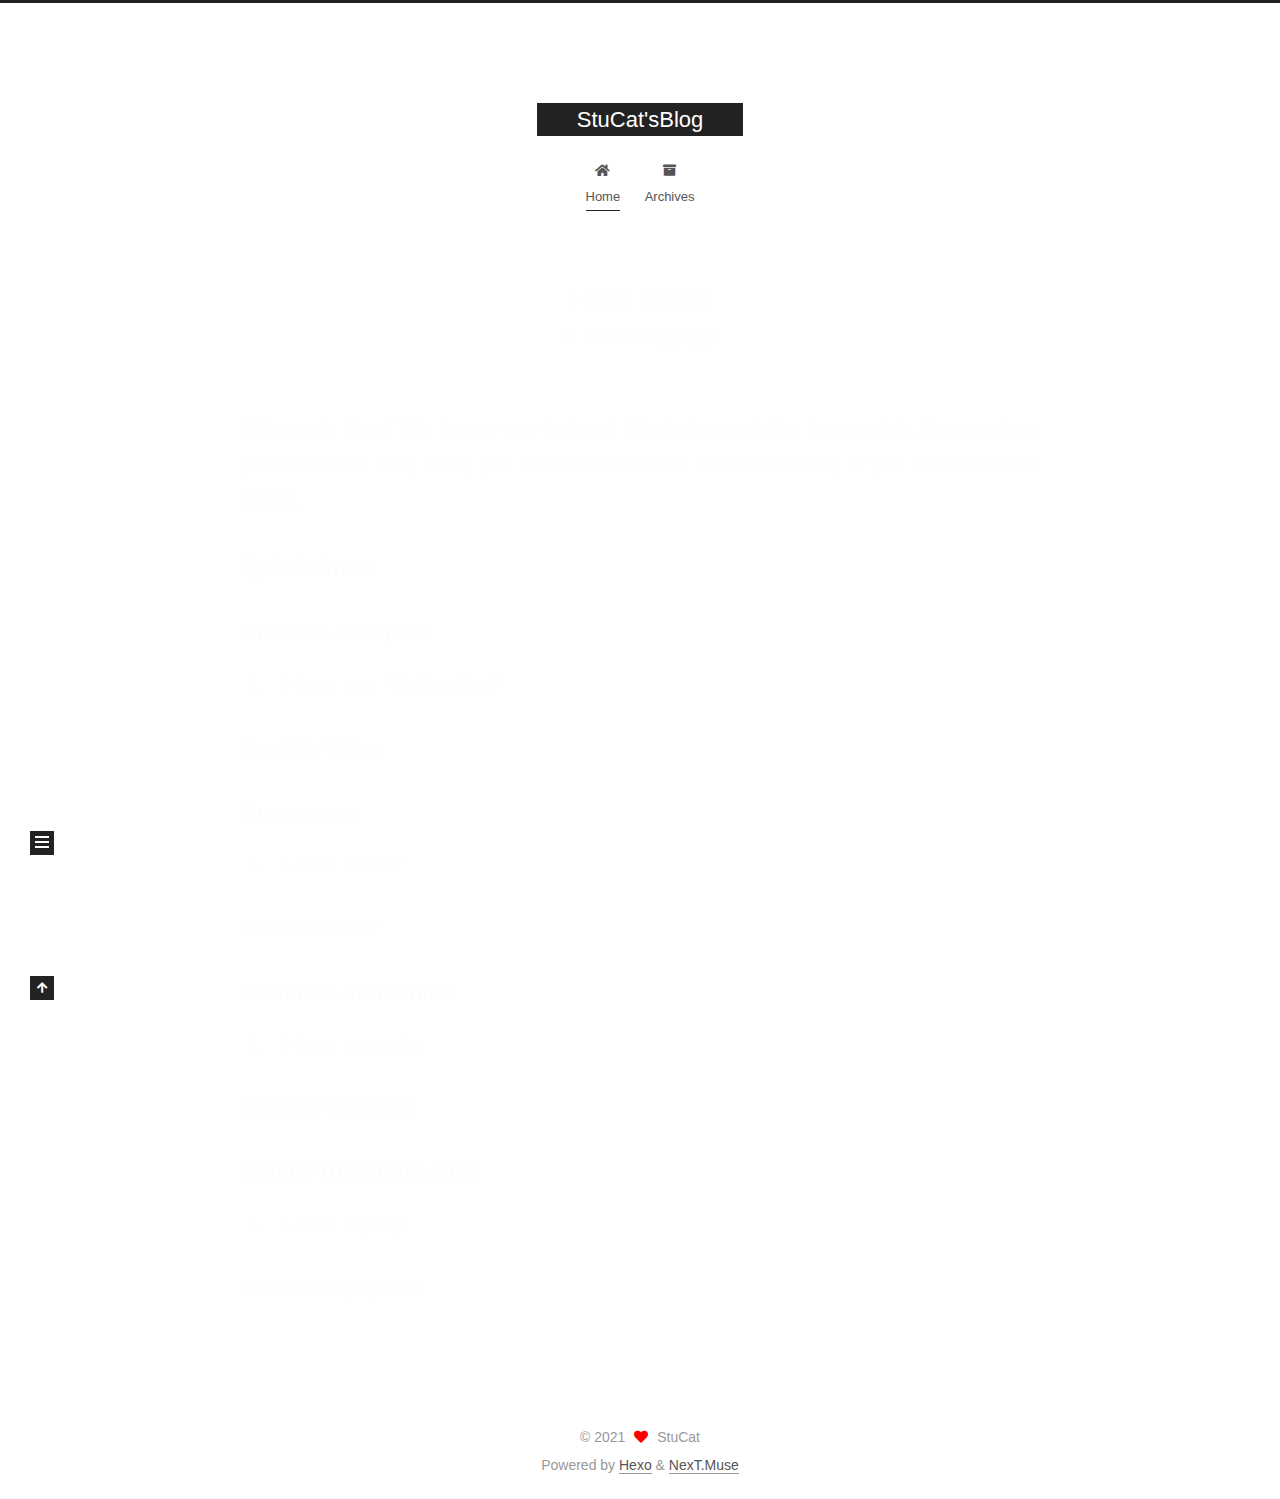
<file: index.html>
<!DOCTYPE html>
<html lang="en">
<head>
  <meta charset="UTF-8">
<meta name="viewport" content="width=device-width, initial-scale=1, maximum-scale=2">
<meta name="theme-color" content="#222">
<meta name="generator" content="Hexo 5.4.0">
  <link rel="apple-touch-icon" sizes="180x180" href="/images/apple-touch-icon-next.png">
  <link rel="icon" type="image/png" sizes="32x32" href="/images/favicon-32x32-next.png">
  <link rel="icon" type="image/png" sizes="16x16" href="/images/favicon-16x16-next.png">
  <link rel="mask-icon" href="/images/logo.svg" color="#222">

<link rel="stylesheet" href="/css/main.css">


<link rel="stylesheet" href="/lib/font-awesome/css/all.min.css">

<script id="hexo-configurations">
    var NexT = window.NexT || {};
    var CONFIG = {"hostname":"example.com","root":"/","scheme":"Muse","version":"7.8.0","exturl":false,"sidebar":{"position":"left","display":"post","padding":18,"offset":12,"onmobile":false},"copycode":{"enable":false,"show_result":false,"style":null},"back2top":{"enable":true,"sidebar":false,"scrollpercent":false},"bookmark":{"enable":false,"color":"#222","save":"auto"},"fancybox":false,"mediumzoom":false,"lazyload":false,"pangu":false,"comments":{"style":"tabs","active":null,"storage":true,"lazyload":false,"nav":null},"algolia":{"hits":{"per_page":10},"labels":{"input_placeholder":"Search for Posts","hits_empty":"We didn't find any results for the search: ${query}","hits_stats":"${hits} results found in ${time} ms"}},"localsearch":{"enable":false,"trigger":"auto","top_n_per_article":1,"unescape":false,"preload":false},"motion":{"enable":true,"async":false,"transition":{"post_block":"fadeIn","post_header":"slideDownIn","post_body":"slideDownIn","coll_header":"slideLeftIn","sidebar":"slideUpIn"}}};
  </script>

  <meta property="og:type" content="website">
<meta property="og:title" content="StuCat&#39;sBlog">
<meta property="og:url" content="http://example.com/index.html">
<meta property="og:site_name" content="StuCat&#39;sBlog">
<meta property="og:locale" content="en_US">
<meta property="article:author" content="StuCat">
<meta name="twitter:card" content="summary">

<link rel="canonical" href="http://example.com/">


<script id="page-configurations">
  // https://hexo.io/docs/variables.html
  CONFIG.page = {
    sidebar: "",
    isHome : true,
    isPost : false,
    lang   : 'en'
  };
</script>

  <title>StuCat'sBlog</title>
  






  <noscript>
  <style>
  .use-motion .brand,
  .use-motion .menu-item,
  .sidebar-inner,
  .use-motion .post-block,
  .use-motion .pagination,
  .use-motion .comments,
  .use-motion .post-header,
  .use-motion .post-body,
  .use-motion .collection-header { opacity: initial; }

  .use-motion .site-title,
  .use-motion .site-subtitle {
    opacity: initial;
    top: initial;
  }

  .use-motion .logo-line-before i { left: initial; }
  .use-motion .logo-line-after i { right: initial; }
  </style>
</noscript>

</head>

<body itemscope itemtype="http://schema.org/WebPage">
  <div class="container use-motion">
    <div class="headband"></div>

    <header class="header" itemscope itemtype="http://schema.org/WPHeader">
      <div class="header-inner"><div class="site-brand-container">
  <div class="site-nav-toggle">
    <div class="toggle" aria-label="Toggle navigation bar">
      <span class="toggle-line toggle-line-first"></span>
      <span class="toggle-line toggle-line-middle"></span>
      <span class="toggle-line toggle-line-last"></span>
    </div>
  </div>

  <div class="site-meta">

    <a href="/" class="brand" rel="start">
      <span class="logo-line-before"><i></i></span>
      <h1 class="site-title">StuCat'sBlog</h1>
      <span class="logo-line-after"><i></i></span>
    </a>
  </div>

  <div class="site-nav-right">
    <div class="toggle popup-trigger">
    </div>
  </div>
</div>




<nav class="site-nav">
  <ul id="menu" class="main-menu menu">
        <li class="menu-item menu-item-home">

    <a href="/" rel="section"><i class="fa fa-home fa-fw"></i>Home</a>

  </li>
        <li class="menu-item menu-item-archives">

    <a href="/archives/" rel="section"><i class="fa fa-archive fa-fw"></i>Archives</a>

  </li>
  </ul>
</nav>




</div>
    </header>

    
  <div class="back-to-top">
    <i class="fa fa-arrow-up"></i>
    <span>0%</span>
  </div>


    <main class="main">
      <div class="main-inner">
        <div class="content-wrap">
          

          <div class="content index posts-expand">
            
      
  
  
  <article itemscope itemtype="http://schema.org/Article" class="post-block" lang="en">
    <link itemprop="mainEntityOfPage" href="http://example.com/2021/04/21/hello-world/">

    <span hidden itemprop="author" itemscope itemtype="http://schema.org/Person">
      <meta itemprop="image" content="/images/avatar.gif">
      <meta itemprop="name" content="StuCat">
      <meta itemprop="description" content="">
    </span>

    <span hidden itemprop="publisher" itemscope itemtype="http://schema.org/Organization">
      <meta itemprop="name" content="StuCat'sBlog">
    </span>
      <header class="post-header">
        <h2 class="post-title" itemprop="name headline">
          
            <a href="/2021/04/21/hello-world/" class="post-title-link" itemprop="url">Hello World</a>
        </h2>

        <div class="post-meta">
            <span class="post-meta-item">
              <span class="post-meta-item-icon">
                <i class="far fa-calendar"></i>
              </span>
              <span class="post-meta-item-text">Posted on</span>

              <time title="Created: 2021-04-21 18:17:31" itemprop="dateCreated datePublished" datetime="2021-04-21T18:17:31+08:00">2021-04-21</time>
            </span>

          

        </div>
      </header>

    
    
    
    <div class="post-body" itemprop="articleBody">

      
          <p>Welcome to <a target="_blank" rel="noopener" href="https://hexo.io/">Hexo</a>! This is your very first post. Check <a target="_blank" rel="noopener" href="https://hexo.io/docs/">documentation</a> for more info. If you get any problems when using Hexo, you can find the answer in <a target="_blank" rel="noopener" href="https://hexo.io/docs/troubleshooting.html">troubleshooting</a> or you can ask me on <a target="_blank" rel="noopener" href="https://github.com/hexojs/hexo/issues">GitHub</a>.</p>
<h2 id="Quick-Start"><a href="#Quick-Start" class="headerlink" title="Quick Start"></a>Quick Start</h2><h3 id="Create-a-new-post"><a href="#Create-a-new-post" class="headerlink" title="Create a new post"></a>Create a new post</h3><figure class="highlight bash"><table><tr><td class="gutter"><pre><span class="line">1</span><br></pre></td><td class="code"><pre><span class="line">$ hexo new <span class="string">&quot;My New Post&quot;</span></span><br></pre></td></tr></table></figure>

<p>More info: <a target="_blank" rel="noopener" href="https://hexo.io/docs/writing.html">Writing</a></p>
<h3 id="Run-server"><a href="#Run-server" class="headerlink" title="Run server"></a>Run server</h3><figure class="highlight bash"><table><tr><td class="gutter"><pre><span class="line">1</span><br></pre></td><td class="code"><pre><span class="line">$ hexo server</span><br></pre></td></tr></table></figure>

<p>More info: <a target="_blank" rel="noopener" href="https://hexo.io/docs/server.html">Server</a></p>
<h3 id="Generate-static-files"><a href="#Generate-static-files" class="headerlink" title="Generate static files"></a>Generate static files</h3><figure class="highlight bash"><table><tr><td class="gutter"><pre><span class="line">1</span><br></pre></td><td class="code"><pre><span class="line">$ hexo generate</span><br></pre></td></tr></table></figure>

<p>More info: <a target="_blank" rel="noopener" href="https://hexo.io/docs/generating.html">Generating</a></p>
<h3 id="Deploy-to-remote-sites"><a href="#Deploy-to-remote-sites" class="headerlink" title="Deploy to remote sites"></a>Deploy to remote sites</h3><figure class="highlight bash"><table><tr><td class="gutter"><pre><span class="line">1</span><br></pre></td><td class="code"><pre><span class="line">$ hexo deploy</span><br></pre></td></tr></table></figure>

<p>More info: <a target="_blank" rel="noopener" href="https://hexo.io/docs/one-command-deployment.html">Deployment</a></p>

      
    </div>

    
    
    
      <footer class="post-footer">
        <div class="post-eof"></div>
      </footer>
  </article>
  
  
  


  



          </div>
          

<script>
  window.addEventListener('tabs:register', () => {
    let { activeClass } = CONFIG.comments;
    if (CONFIG.comments.storage) {
      activeClass = localStorage.getItem('comments_active') || activeClass;
    }
    if (activeClass) {
      let activeTab = document.querySelector(`a[href="#comment-${activeClass}"]`);
      if (activeTab) {
        activeTab.click();
      }
    }
  });
  if (CONFIG.comments.storage) {
    window.addEventListener('tabs:click', event => {
      if (!event.target.matches('.tabs-comment .tab-content .tab-pane')) return;
      let commentClass = event.target.classList[1];
      localStorage.setItem('comments_active', commentClass);
    });
  }
</script>

        </div>
          
  
  <div class="toggle sidebar-toggle">
    <span class="toggle-line toggle-line-first"></span>
    <span class="toggle-line toggle-line-middle"></span>
    <span class="toggle-line toggle-line-last"></span>
  </div>

  <aside class="sidebar">
    <div class="sidebar-inner">

      <ul class="sidebar-nav motion-element">
        <li class="sidebar-nav-toc">
          Table of Contents
        </li>
        <li class="sidebar-nav-overview">
          Overview
        </li>
      </ul>

      <!--noindex-->
      <div class="post-toc-wrap sidebar-panel">
      </div>
      <!--/noindex-->

      <div class="site-overview-wrap sidebar-panel">
        <div class="site-author motion-element" itemprop="author" itemscope itemtype="http://schema.org/Person">
  <p class="site-author-name" itemprop="name">StuCat</p>
  <div class="site-description" itemprop="description"></div>
</div>
<div class="site-state-wrap motion-element">
  <nav class="site-state">
      <div class="site-state-item site-state-posts">
          <a href="/archives/">
        
          <span class="site-state-item-count">1</span>
          <span class="site-state-item-name">posts</span>
        </a>
      </div>
  </nav>
</div>



      </div>

    </div>
  </aside>
  <div id="sidebar-dimmer"></div>


      </div>
    </main>

    <footer class="footer">
      <div class="footer-inner">
        

        

<div class="copyright">
  
  &copy; 
  <span itemprop="copyrightYear">2021</span>
  <span class="with-love">
    <i class="fa fa-heart"></i>
  </span>
  <span class="author" itemprop="copyrightHolder">StuCat</span>
</div>
  <div class="powered-by">Powered by <a href="https://hexo.io/" class="theme-link" rel="noopener" target="_blank">Hexo</a> & <a href="https://muse.theme-next.org/" class="theme-link" rel="noopener" target="_blank">NexT.Muse</a>
  </div>

        








      </div>
    </footer>
  </div>

  
  <script src="/lib/anime.min.js"></script>
  <script src="/lib/velocity/velocity.min.js"></script>
  <script src="/lib/velocity/velocity.ui.min.js"></script>

<script src="/js/utils.js"></script>

<script src="/js/motion.js"></script>


<script src="/js/schemes/muse.js"></script>


<script src="/js/next-boot.js"></script>




  















  

  

</body>
</html>
</file>
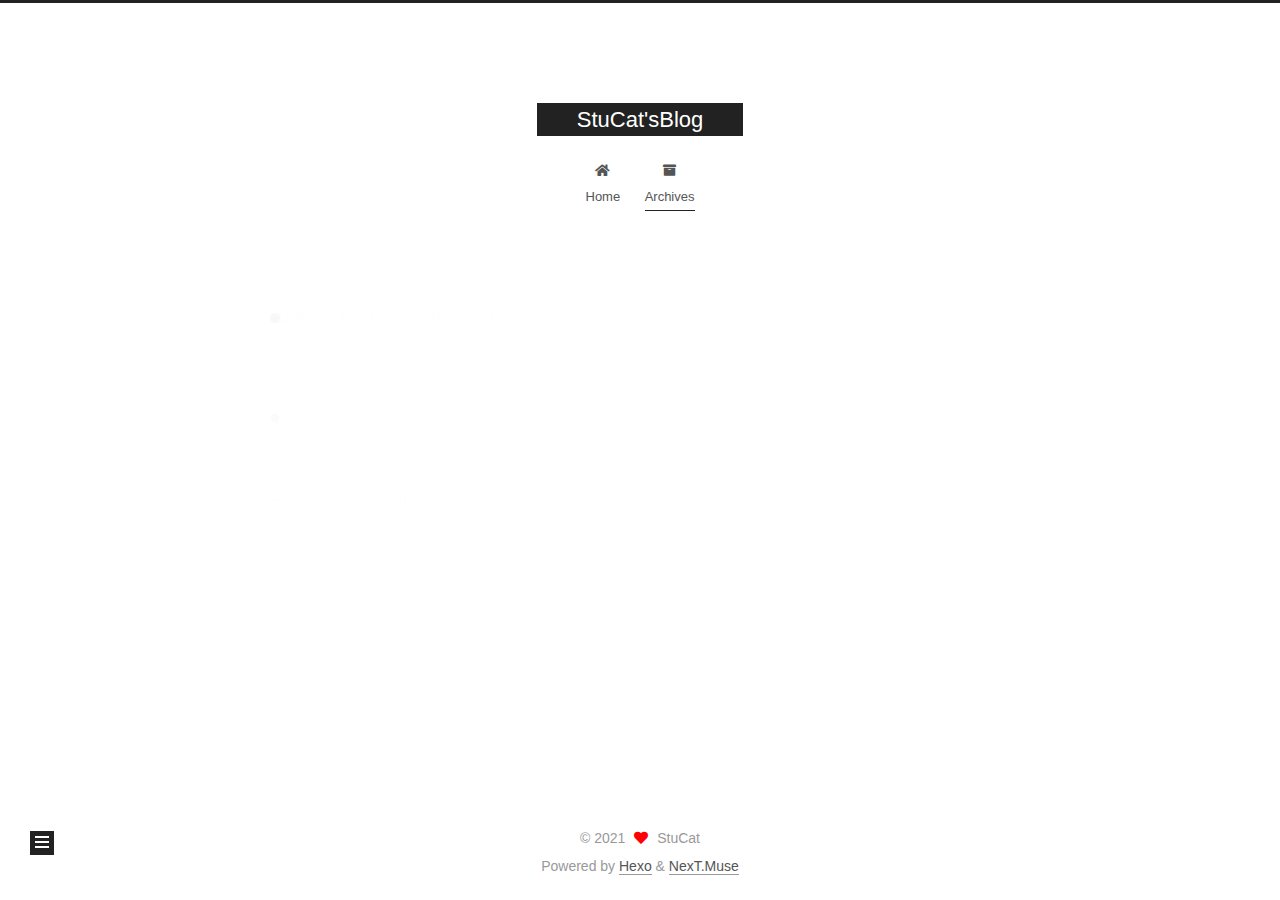
<file: archives/index.html>
<!DOCTYPE html>
<html lang="en">
<head>
  <meta charset="UTF-8">
<meta name="viewport" content="width=device-width, initial-scale=1, maximum-scale=2">
<meta name="theme-color" content="#222">
<meta name="generator" content="Hexo 5.4.0">
  <link rel="apple-touch-icon" sizes="180x180" href="/images/apple-touch-icon-next.png">
  <link rel="icon" type="image/png" sizes="32x32" href="/images/favicon-32x32-next.png">
  <link rel="icon" type="image/png" sizes="16x16" href="/images/favicon-16x16-next.png">
  <link rel="mask-icon" href="/images/logo.svg" color="#222">

<link rel="stylesheet" href="/css/main.css">


<link rel="stylesheet" href="/lib/font-awesome/css/all.min.css">

<script id="hexo-configurations">
    var NexT = window.NexT || {};
    var CONFIG = {"hostname":"example.com","root":"/","scheme":"Muse","version":"7.8.0","exturl":false,"sidebar":{"position":"left","display":"post","padding":18,"offset":12,"onmobile":false},"copycode":{"enable":false,"show_result":false,"style":null},"back2top":{"enable":true,"sidebar":false,"scrollpercent":false},"bookmark":{"enable":false,"color":"#222","save":"auto"},"fancybox":false,"mediumzoom":false,"lazyload":false,"pangu":false,"comments":{"style":"tabs","active":null,"storage":true,"lazyload":false,"nav":null},"algolia":{"hits":{"per_page":10},"labels":{"input_placeholder":"Search for Posts","hits_empty":"We didn't find any results for the search: ${query}","hits_stats":"${hits} results found in ${time} ms"}},"localsearch":{"enable":false,"trigger":"auto","top_n_per_article":1,"unescape":false,"preload":false},"motion":{"enable":true,"async":false,"transition":{"post_block":"fadeIn","post_header":"slideDownIn","post_body":"slideDownIn","coll_header":"slideLeftIn","sidebar":"slideUpIn"}}};
  </script>

  <meta property="og:type" content="website">
<meta property="og:title" content="StuCat&#39;sBlog">
<meta property="og:url" content="http://example.com/archives/index.html">
<meta property="og:site_name" content="StuCat&#39;sBlog">
<meta property="og:locale" content="en_US">
<meta property="article:author" content="StuCat">
<meta name="twitter:card" content="summary">

<link rel="canonical" href="http://example.com/archives/">


<script id="page-configurations">
  // https://hexo.io/docs/variables.html
  CONFIG.page = {
    sidebar: "",
    isHome : false,
    isPost : false,
    lang   : 'en'
  };
</script>

  <title>Archive | StuCat'sBlog</title>
  






  <noscript>
  <style>
  .use-motion .brand,
  .use-motion .menu-item,
  .sidebar-inner,
  .use-motion .post-block,
  .use-motion .pagination,
  .use-motion .comments,
  .use-motion .post-header,
  .use-motion .post-body,
  .use-motion .collection-header { opacity: initial; }

  .use-motion .site-title,
  .use-motion .site-subtitle {
    opacity: initial;
    top: initial;
  }

  .use-motion .logo-line-before i { left: initial; }
  .use-motion .logo-line-after i { right: initial; }
  </style>
</noscript>

</head>

<body itemscope itemtype="http://schema.org/WebPage">
  <div class="container use-motion">
    <div class="headband"></div>

    <header class="header" itemscope itemtype="http://schema.org/WPHeader">
      <div class="header-inner"><div class="site-brand-container">
  <div class="site-nav-toggle">
    <div class="toggle" aria-label="Toggle navigation bar">
      <span class="toggle-line toggle-line-first"></span>
      <span class="toggle-line toggle-line-middle"></span>
      <span class="toggle-line toggle-line-last"></span>
    </div>
  </div>

  <div class="site-meta">

    <a href="/" class="brand" rel="start">
      <span class="logo-line-before"><i></i></span>
      <h1 class="site-title">StuCat'sBlog</h1>
      <span class="logo-line-after"><i></i></span>
    </a>
  </div>

  <div class="site-nav-right">
    <div class="toggle popup-trigger">
    </div>
  </div>
</div>




<nav class="site-nav">
  <ul id="menu" class="main-menu menu">
        <li class="menu-item menu-item-home">

    <a href="/" rel="section"><i class="fa fa-home fa-fw"></i>Home</a>

  </li>
        <li class="menu-item menu-item-archives">

    <a href="/archives/" rel="section"><i class="fa fa-archive fa-fw"></i>Archives</a>

  </li>
  </ul>
</nav>




</div>
    </header>

    
  <div class="back-to-top">
    <i class="fa fa-arrow-up"></i>
    <span>0%</span>
  </div>


    <main class="main">
      <div class="main-inner">
        <div class="content-wrap">
          

          <div class="content archive">
            

  
  
  
  <div class="post-block">
    <div class="posts-collapse">
      <div class="collection-title">
        <span class="collection-header">Um..! 1 post. Keep on posting.</span>
      </div>

      
    <div class="collection-year">
      <span class="collection-header">2021</span>
    </div>

  <article itemscope itemtype="http://schema.org/Article">
    <header class="post-header">

      <div class="post-meta">
        <time itemprop="dateCreated"
              datetime="2021-04-21T18:17:31+08:00"
              content="2021-04-21">
          04-21
        </time>
      </div>

      <div class="post-title">
          <a class="post-title-link" href="/2021/04/21/hello-world/" itemprop="url">
            <span itemprop="name">Hello World</span>
          </a>
      </div>

    </header>
  </article>


    </div>
  </div>
  
  
  

  



          </div>
          

<script>
  window.addEventListener('tabs:register', () => {
    let { activeClass } = CONFIG.comments;
    if (CONFIG.comments.storage) {
      activeClass = localStorage.getItem('comments_active') || activeClass;
    }
    if (activeClass) {
      let activeTab = document.querySelector(`a[href="#comment-${activeClass}"]`);
      if (activeTab) {
        activeTab.click();
      }
    }
  });
  if (CONFIG.comments.storage) {
    window.addEventListener('tabs:click', event => {
      if (!event.target.matches('.tabs-comment .tab-content .tab-pane')) return;
      let commentClass = event.target.classList[1];
      localStorage.setItem('comments_active', commentClass);
    });
  }
</script>

        </div>
          
  
  <div class="toggle sidebar-toggle">
    <span class="toggle-line toggle-line-first"></span>
    <span class="toggle-line toggle-line-middle"></span>
    <span class="toggle-line toggle-line-last"></span>
  </div>

  <aside class="sidebar">
    <div class="sidebar-inner">

      <ul class="sidebar-nav motion-element">
        <li class="sidebar-nav-toc">
          Table of Contents
        </li>
        <li class="sidebar-nav-overview">
          Overview
        </li>
      </ul>

      <!--noindex-->
      <div class="post-toc-wrap sidebar-panel">
      </div>
      <!--/noindex-->

      <div class="site-overview-wrap sidebar-panel">
        <div class="site-author motion-element" itemprop="author" itemscope itemtype="http://schema.org/Person">
  <p class="site-author-name" itemprop="name">StuCat</p>
  <div class="site-description" itemprop="description"></div>
</div>
<div class="site-state-wrap motion-element">
  <nav class="site-state">
      <div class="site-state-item site-state-posts">
          <a href="/archives/">
        
          <span class="site-state-item-count">1</span>
          <span class="site-state-item-name">posts</span>
        </a>
      </div>
  </nav>
</div>



      </div>

    </div>
  </aside>
  <div id="sidebar-dimmer"></div>


      </div>
    </main>

    <footer class="footer">
      <div class="footer-inner">
        

        

<div class="copyright">
  
  &copy; 
  <span itemprop="copyrightYear">2021</span>
  <span class="with-love">
    <i class="fa fa-heart"></i>
  </span>
  <span class="author" itemprop="copyrightHolder">StuCat</span>
</div>
  <div class="powered-by">Powered by <a href="https://hexo.io/" class="theme-link" rel="noopener" target="_blank">Hexo</a> & <a href="https://muse.theme-next.org/" class="theme-link" rel="noopener" target="_blank">NexT.Muse</a>
  </div>

        








      </div>
    </footer>
  </div>

  
  <script src="/lib/anime.min.js"></script>
  <script src="/lib/velocity/velocity.min.js"></script>
  <script src="/lib/velocity/velocity.ui.min.js"></script>

<script src="/js/utils.js"></script>

<script src="/js/motion.js"></script>


<script src="/js/schemes/muse.js"></script>


<script src="/js/next-boot.js"></script>




  















  

  

</body>
</html>
</file>
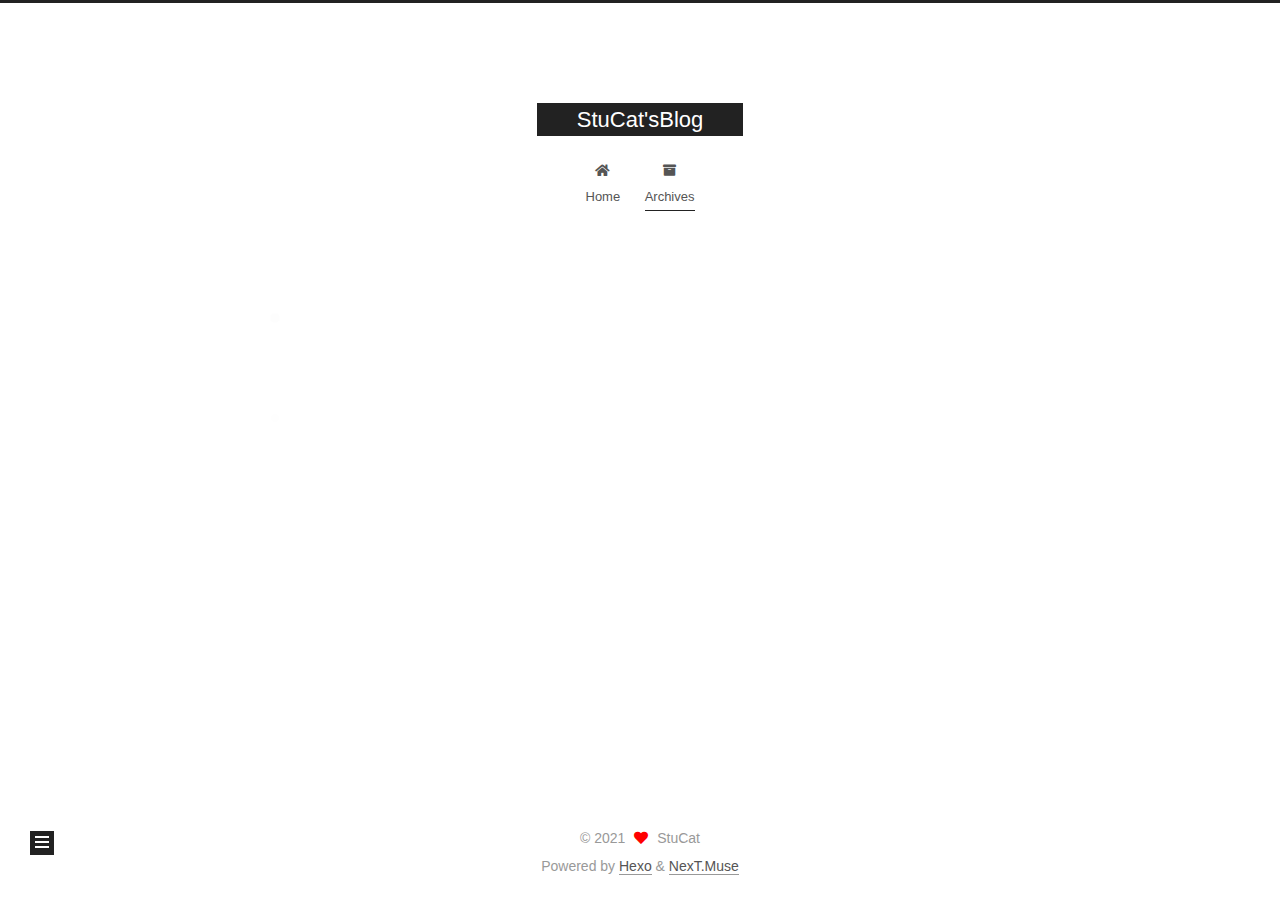
<file: archives/2021/index.html>
<!DOCTYPE html>
<html lang="en">
<head>
  <meta charset="UTF-8">
<meta name="viewport" content="width=device-width, initial-scale=1, maximum-scale=2">
<meta name="theme-color" content="#222">
<meta name="generator" content="Hexo 5.4.0">
  <link rel="apple-touch-icon" sizes="180x180" href="/images/apple-touch-icon-next.png">
  <link rel="icon" type="image/png" sizes="32x32" href="/images/favicon-32x32-next.png">
  <link rel="icon" type="image/png" sizes="16x16" href="/images/favicon-16x16-next.png">
  <link rel="mask-icon" href="/images/logo.svg" color="#222">

<link rel="stylesheet" href="/css/main.css">


<link rel="stylesheet" href="/lib/font-awesome/css/all.min.css">

<script id="hexo-configurations">
    var NexT = window.NexT || {};
    var CONFIG = {"hostname":"example.com","root":"/","scheme":"Muse","version":"7.8.0","exturl":false,"sidebar":{"position":"left","display":"post","padding":18,"offset":12,"onmobile":false},"copycode":{"enable":false,"show_result":false,"style":null},"back2top":{"enable":true,"sidebar":false,"scrollpercent":false},"bookmark":{"enable":false,"color":"#222","save":"auto"},"fancybox":false,"mediumzoom":false,"lazyload":false,"pangu":false,"comments":{"style":"tabs","active":null,"storage":true,"lazyload":false,"nav":null},"algolia":{"hits":{"per_page":10},"labels":{"input_placeholder":"Search for Posts","hits_empty":"We didn't find any results for the search: ${query}","hits_stats":"${hits} results found in ${time} ms"}},"localsearch":{"enable":false,"trigger":"auto","top_n_per_article":1,"unescape":false,"preload":false},"motion":{"enable":true,"async":false,"transition":{"post_block":"fadeIn","post_header":"slideDownIn","post_body":"slideDownIn","coll_header":"slideLeftIn","sidebar":"slideUpIn"}}};
  </script>

  <meta property="og:type" content="website">
<meta property="og:title" content="StuCat&#39;sBlog">
<meta property="og:url" content="http://example.com/archives/2021/index.html">
<meta property="og:site_name" content="StuCat&#39;sBlog">
<meta property="og:locale" content="en_US">
<meta property="article:author" content="StuCat">
<meta name="twitter:card" content="summary">

<link rel="canonical" href="http://example.com/archives/2021/">


<script id="page-configurations">
  // https://hexo.io/docs/variables.html
  CONFIG.page = {
    sidebar: "",
    isHome : false,
    isPost : false,
    lang   : 'en'
  };
</script>

  <title>Archive | StuCat'sBlog</title>
  






  <noscript>
  <style>
  .use-motion .brand,
  .use-motion .menu-item,
  .sidebar-inner,
  .use-motion .post-block,
  .use-motion .pagination,
  .use-motion .comments,
  .use-motion .post-header,
  .use-motion .post-body,
  .use-motion .collection-header { opacity: initial; }

  .use-motion .site-title,
  .use-motion .site-subtitle {
    opacity: initial;
    top: initial;
  }

  .use-motion .logo-line-before i { left: initial; }
  .use-motion .logo-line-after i { right: initial; }
  </style>
</noscript>

</head>

<body itemscope itemtype="http://schema.org/WebPage">
  <div class="container use-motion">
    <div class="headband"></div>

    <header class="header" itemscope itemtype="http://schema.org/WPHeader">
      <div class="header-inner"><div class="site-brand-container">
  <div class="site-nav-toggle">
    <div class="toggle" aria-label="Toggle navigation bar">
      <span class="toggle-line toggle-line-first"></span>
      <span class="toggle-line toggle-line-middle"></span>
      <span class="toggle-line toggle-line-last"></span>
    </div>
  </div>

  <div class="site-meta">

    <a href="/" class="brand" rel="start">
      <span class="logo-line-before"><i></i></span>
      <h1 class="site-title">StuCat'sBlog</h1>
      <span class="logo-line-after"><i></i></span>
    </a>
  </div>

  <div class="site-nav-right">
    <div class="toggle popup-trigger">
    </div>
  </div>
</div>




<nav class="site-nav">
  <ul id="menu" class="main-menu menu">
        <li class="menu-item menu-item-home">

    <a href="/" rel="section"><i class="fa fa-home fa-fw"></i>Home</a>

  </li>
        <li class="menu-item menu-item-archives">

    <a href="/archives/" rel="section"><i class="fa fa-archive fa-fw"></i>Archives</a>

  </li>
  </ul>
</nav>




</div>
    </header>

    
  <div class="back-to-top">
    <i class="fa fa-arrow-up"></i>
    <span>0%</span>
  </div>


    <main class="main">
      <div class="main-inner">
        <div class="content-wrap">
          

          <div class="content archive">
            

  
  
  
  <div class="post-block">
    <div class="posts-collapse">
      <div class="collection-title">
        <span class="collection-header">Um..! 1 post. Keep on posting.</span>
      </div>

      
    <div class="collection-year">
      <span class="collection-header">2021</span>
    </div>

  <article itemscope itemtype="http://schema.org/Article">
    <header class="post-header">

      <div class="post-meta">
        <time itemprop="dateCreated"
              datetime="2021-04-21T18:17:31+08:00"
              content="2021-04-21">
          04-21
        </time>
      </div>

      <div class="post-title">
          <a class="post-title-link" href="/2021/04/21/hello-world/" itemprop="url">
            <span itemprop="name">Hello World</span>
          </a>
      </div>

    </header>
  </article>


    </div>
  </div>
  
  
  

  



          </div>
          

<script>
  window.addEventListener('tabs:register', () => {
    let { activeClass } = CONFIG.comments;
    if (CONFIG.comments.storage) {
      activeClass = localStorage.getItem('comments_active') || activeClass;
    }
    if (activeClass) {
      let activeTab = document.querySelector(`a[href="#comment-${activeClass}"]`);
      if (activeTab) {
        activeTab.click();
      }
    }
  });
  if (CONFIG.comments.storage) {
    window.addEventListener('tabs:click', event => {
      if (!event.target.matches('.tabs-comment .tab-content .tab-pane')) return;
      let commentClass = event.target.classList[1];
      localStorage.setItem('comments_active', commentClass);
    });
  }
</script>

        </div>
          
  
  <div class="toggle sidebar-toggle">
    <span class="toggle-line toggle-line-first"></span>
    <span class="toggle-line toggle-line-middle"></span>
    <span class="toggle-line toggle-line-last"></span>
  </div>

  <aside class="sidebar">
    <div class="sidebar-inner">

      <ul class="sidebar-nav motion-element">
        <li class="sidebar-nav-toc">
          Table of Contents
        </li>
        <li class="sidebar-nav-overview">
          Overview
        </li>
      </ul>

      <!--noindex-->
      <div class="post-toc-wrap sidebar-panel">
      </div>
      <!--/noindex-->

      <div class="site-overview-wrap sidebar-panel">
        <div class="site-author motion-element" itemprop="author" itemscope itemtype="http://schema.org/Person">
  <p class="site-author-name" itemprop="name">StuCat</p>
  <div class="site-description" itemprop="description"></div>
</div>
<div class="site-state-wrap motion-element">
  <nav class="site-state">
      <div class="site-state-item site-state-posts">
          <a href="/archives/">
        
          <span class="site-state-item-count">1</span>
          <span class="site-state-item-name">posts</span>
        </a>
      </div>
  </nav>
</div>



      </div>

    </div>
  </aside>
  <div id="sidebar-dimmer"></div>


      </div>
    </main>

    <footer class="footer">
      <div class="footer-inner">
        

        

<div class="copyright">
  
  &copy; 
  <span itemprop="copyrightYear">2021</span>
  <span class="with-love">
    <i class="fa fa-heart"></i>
  </span>
  <span class="author" itemprop="copyrightHolder">StuCat</span>
</div>
  <div class="powered-by">Powered by <a href="https://hexo.io/" class="theme-link" rel="noopener" target="_blank">Hexo</a> & <a href="https://muse.theme-next.org/" class="theme-link" rel="noopener" target="_blank">NexT.Muse</a>
  </div>

        








      </div>
    </footer>
  </div>

  
  <script src="/lib/anime.min.js"></script>
  <script src="/lib/velocity/velocity.min.js"></script>
  <script src="/lib/velocity/velocity.ui.min.js"></script>

<script src="/js/utils.js"></script>

<script src="/js/motion.js"></script>


<script src="/js/schemes/muse.js"></script>


<script src="/js/next-boot.js"></script>




  















  

  

</body>
</html>
</file>
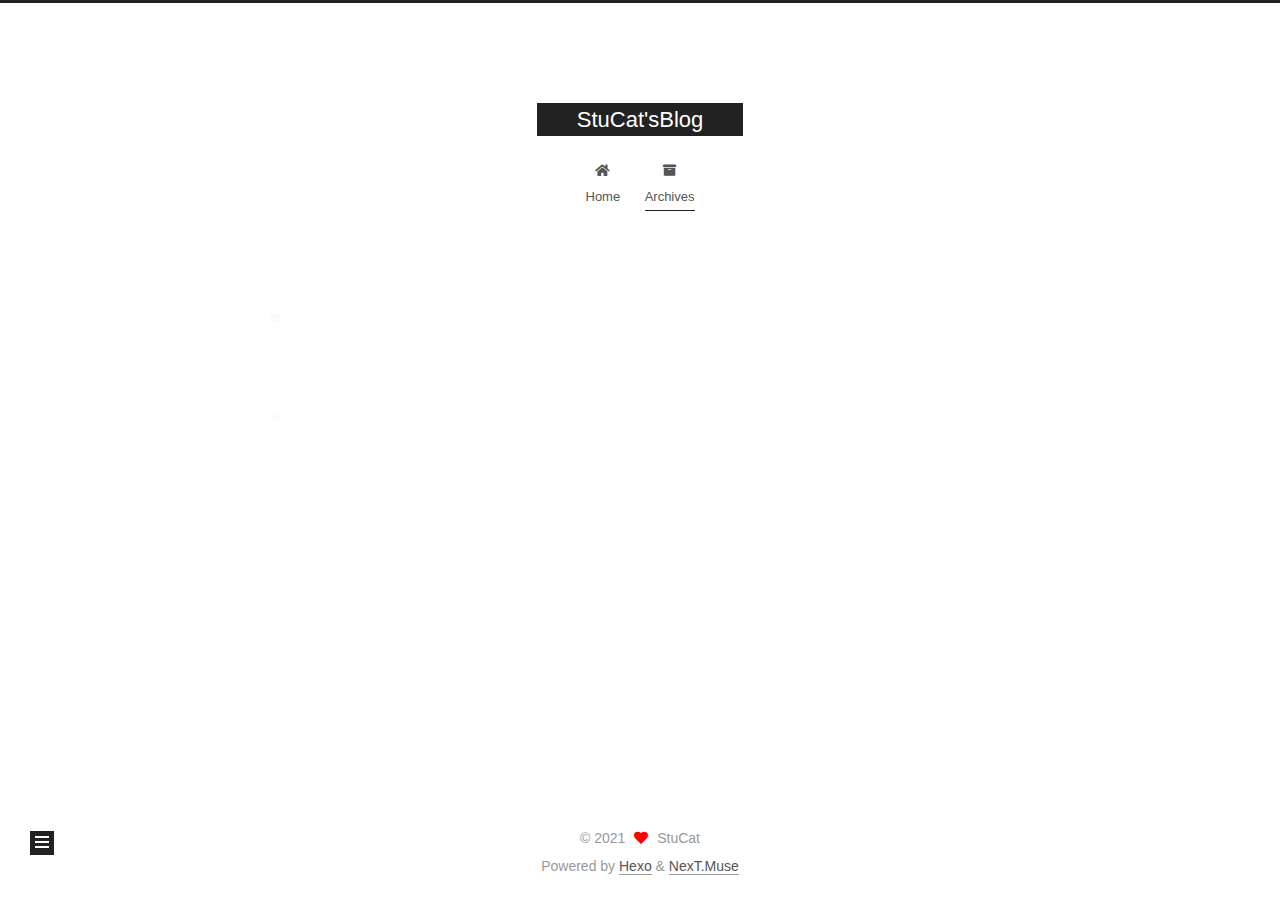
<file: archives/2021/04/index.html>
<!DOCTYPE html>
<html lang="en">
<head>
  <meta charset="UTF-8">
<meta name="viewport" content="width=device-width, initial-scale=1, maximum-scale=2">
<meta name="theme-color" content="#222">
<meta name="generator" content="Hexo 5.4.0">
  <link rel="apple-touch-icon" sizes="180x180" href="/images/apple-touch-icon-next.png">
  <link rel="icon" type="image/png" sizes="32x32" href="/images/favicon-32x32-next.png">
  <link rel="icon" type="image/png" sizes="16x16" href="/images/favicon-16x16-next.png">
  <link rel="mask-icon" href="/images/logo.svg" color="#222">

<link rel="stylesheet" href="/css/main.css">


<link rel="stylesheet" href="/lib/font-awesome/css/all.min.css">

<script id="hexo-configurations">
    var NexT = window.NexT || {};
    var CONFIG = {"hostname":"example.com","root":"/","scheme":"Muse","version":"7.8.0","exturl":false,"sidebar":{"position":"left","display":"post","padding":18,"offset":12,"onmobile":false},"copycode":{"enable":false,"show_result":false,"style":null},"back2top":{"enable":true,"sidebar":false,"scrollpercent":false},"bookmark":{"enable":false,"color":"#222","save":"auto"},"fancybox":false,"mediumzoom":false,"lazyload":false,"pangu":false,"comments":{"style":"tabs","active":null,"storage":true,"lazyload":false,"nav":null},"algolia":{"hits":{"per_page":10},"labels":{"input_placeholder":"Search for Posts","hits_empty":"We didn't find any results for the search: ${query}","hits_stats":"${hits} results found in ${time} ms"}},"localsearch":{"enable":false,"trigger":"auto","top_n_per_article":1,"unescape":false,"preload":false},"motion":{"enable":true,"async":false,"transition":{"post_block":"fadeIn","post_header":"slideDownIn","post_body":"slideDownIn","coll_header":"slideLeftIn","sidebar":"slideUpIn"}}};
  </script>

  <meta property="og:type" content="website">
<meta property="og:title" content="StuCat&#39;sBlog">
<meta property="og:url" content="http://example.com/archives/2021/04/index.html">
<meta property="og:site_name" content="StuCat&#39;sBlog">
<meta property="og:locale" content="en_US">
<meta property="article:author" content="StuCat">
<meta name="twitter:card" content="summary">

<link rel="canonical" href="http://example.com/archives/2021/04/">


<script id="page-configurations">
  // https://hexo.io/docs/variables.html
  CONFIG.page = {
    sidebar: "",
    isHome : false,
    isPost : false,
    lang   : 'en'
  };
</script>

  <title>Archive | StuCat'sBlog</title>
  






  <noscript>
  <style>
  .use-motion .brand,
  .use-motion .menu-item,
  .sidebar-inner,
  .use-motion .post-block,
  .use-motion .pagination,
  .use-motion .comments,
  .use-motion .post-header,
  .use-motion .post-body,
  .use-motion .collection-header { opacity: initial; }

  .use-motion .site-title,
  .use-motion .site-subtitle {
    opacity: initial;
    top: initial;
  }

  .use-motion .logo-line-before i { left: initial; }
  .use-motion .logo-line-after i { right: initial; }
  </style>
</noscript>

</head>

<body itemscope itemtype="http://schema.org/WebPage">
  <div class="container use-motion">
    <div class="headband"></div>

    <header class="header" itemscope itemtype="http://schema.org/WPHeader">
      <div class="header-inner"><div class="site-brand-container">
  <div class="site-nav-toggle">
    <div class="toggle" aria-label="Toggle navigation bar">
      <span class="toggle-line toggle-line-first"></span>
      <span class="toggle-line toggle-line-middle"></span>
      <span class="toggle-line toggle-line-last"></span>
    </div>
  </div>

  <div class="site-meta">

    <a href="/" class="brand" rel="start">
      <span class="logo-line-before"><i></i></span>
      <h1 class="site-title">StuCat'sBlog</h1>
      <span class="logo-line-after"><i></i></span>
    </a>
  </div>

  <div class="site-nav-right">
    <div class="toggle popup-trigger">
    </div>
  </div>
</div>




<nav class="site-nav">
  <ul id="menu" class="main-menu menu">
        <li class="menu-item menu-item-home">

    <a href="/" rel="section"><i class="fa fa-home fa-fw"></i>Home</a>

  </li>
        <li class="menu-item menu-item-archives">

    <a href="/archives/" rel="section"><i class="fa fa-archive fa-fw"></i>Archives</a>

  </li>
  </ul>
</nav>




</div>
    </header>

    
  <div class="back-to-top">
    <i class="fa fa-arrow-up"></i>
    <span>0%</span>
  </div>


    <main class="main">
      <div class="main-inner">
        <div class="content-wrap">
          

          <div class="content archive">
            

  
  
  
  <div class="post-block">
    <div class="posts-collapse">
      <div class="collection-title">
        <span class="collection-header">Um..! 1 post. Keep on posting.</span>
      </div>

      
    <div class="collection-year">
      <span class="collection-header">2021</span>
    </div>

  <article itemscope itemtype="http://schema.org/Article">
    <header class="post-header">

      <div class="post-meta">
        <time itemprop="dateCreated"
              datetime="2021-04-21T18:17:31+08:00"
              content="2021-04-21">
          04-21
        </time>
      </div>

      <div class="post-title">
          <a class="post-title-link" href="/2021/04/21/hello-world/" itemprop="url">
            <span itemprop="name">Hello World</span>
          </a>
      </div>

    </header>
  </article>


    </div>
  </div>
  
  
  

  



          </div>
          

<script>
  window.addEventListener('tabs:register', () => {
    let { activeClass } = CONFIG.comments;
    if (CONFIG.comments.storage) {
      activeClass = localStorage.getItem('comments_active') || activeClass;
    }
    if (activeClass) {
      let activeTab = document.querySelector(`a[href="#comment-${activeClass}"]`);
      if (activeTab) {
        activeTab.click();
      }
    }
  });
  if (CONFIG.comments.storage) {
    window.addEventListener('tabs:click', event => {
      if (!event.target.matches('.tabs-comment .tab-content .tab-pane')) return;
      let commentClass = event.target.classList[1];
      localStorage.setItem('comments_active', commentClass);
    });
  }
</script>

        </div>
          
  
  <div class="toggle sidebar-toggle">
    <span class="toggle-line toggle-line-first"></span>
    <span class="toggle-line toggle-line-middle"></span>
    <span class="toggle-line toggle-line-last"></span>
  </div>

  <aside class="sidebar">
    <div class="sidebar-inner">

      <ul class="sidebar-nav motion-element">
        <li class="sidebar-nav-toc">
          Table of Contents
        </li>
        <li class="sidebar-nav-overview">
          Overview
        </li>
      </ul>

      <!--noindex-->
      <div class="post-toc-wrap sidebar-panel">
      </div>
      <!--/noindex-->

      <div class="site-overview-wrap sidebar-panel">
        <div class="site-author motion-element" itemprop="author" itemscope itemtype="http://schema.org/Person">
  <p class="site-author-name" itemprop="name">StuCat</p>
  <div class="site-description" itemprop="description"></div>
</div>
<div class="site-state-wrap motion-element">
  <nav class="site-state">
      <div class="site-state-item site-state-posts">
          <a href="/archives/">
        
          <span class="site-state-item-count">1</span>
          <span class="site-state-item-name">posts</span>
        </a>
      </div>
  </nav>
</div>



      </div>

    </div>
  </aside>
  <div id="sidebar-dimmer"></div>


      </div>
    </main>

    <footer class="footer">
      <div class="footer-inner">
        

        

<div class="copyright">
  
  &copy; 
  <span itemprop="copyrightYear">2021</span>
  <span class="with-love">
    <i class="fa fa-heart"></i>
  </span>
  <span class="author" itemprop="copyrightHolder">StuCat</span>
</div>
  <div class="powered-by">Powered by <a href="https://hexo.io/" class="theme-link" rel="noopener" target="_blank">Hexo</a> & <a href="https://muse.theme-next.org/" class="theme-link" rel="noopener" target="_blank">NexT.Muse</a>
  </div>

        








      </div>
    </footer>
  </div>

  
  <script src="/lib/anime.min.js"></script>
  <script src="/lib/velocity/velocity.min.js"></script>
  <script src="/lib/velocity/velocity.ui.min.js"></script>

<script src="/js/utils.js"></script>

<script src="/js/motion.js"></script>


<script src="/js/schemes/muse.js"></script>


<script src="/js/next-boot.js"></script>




  















  

  

</body>
</html>
</file>
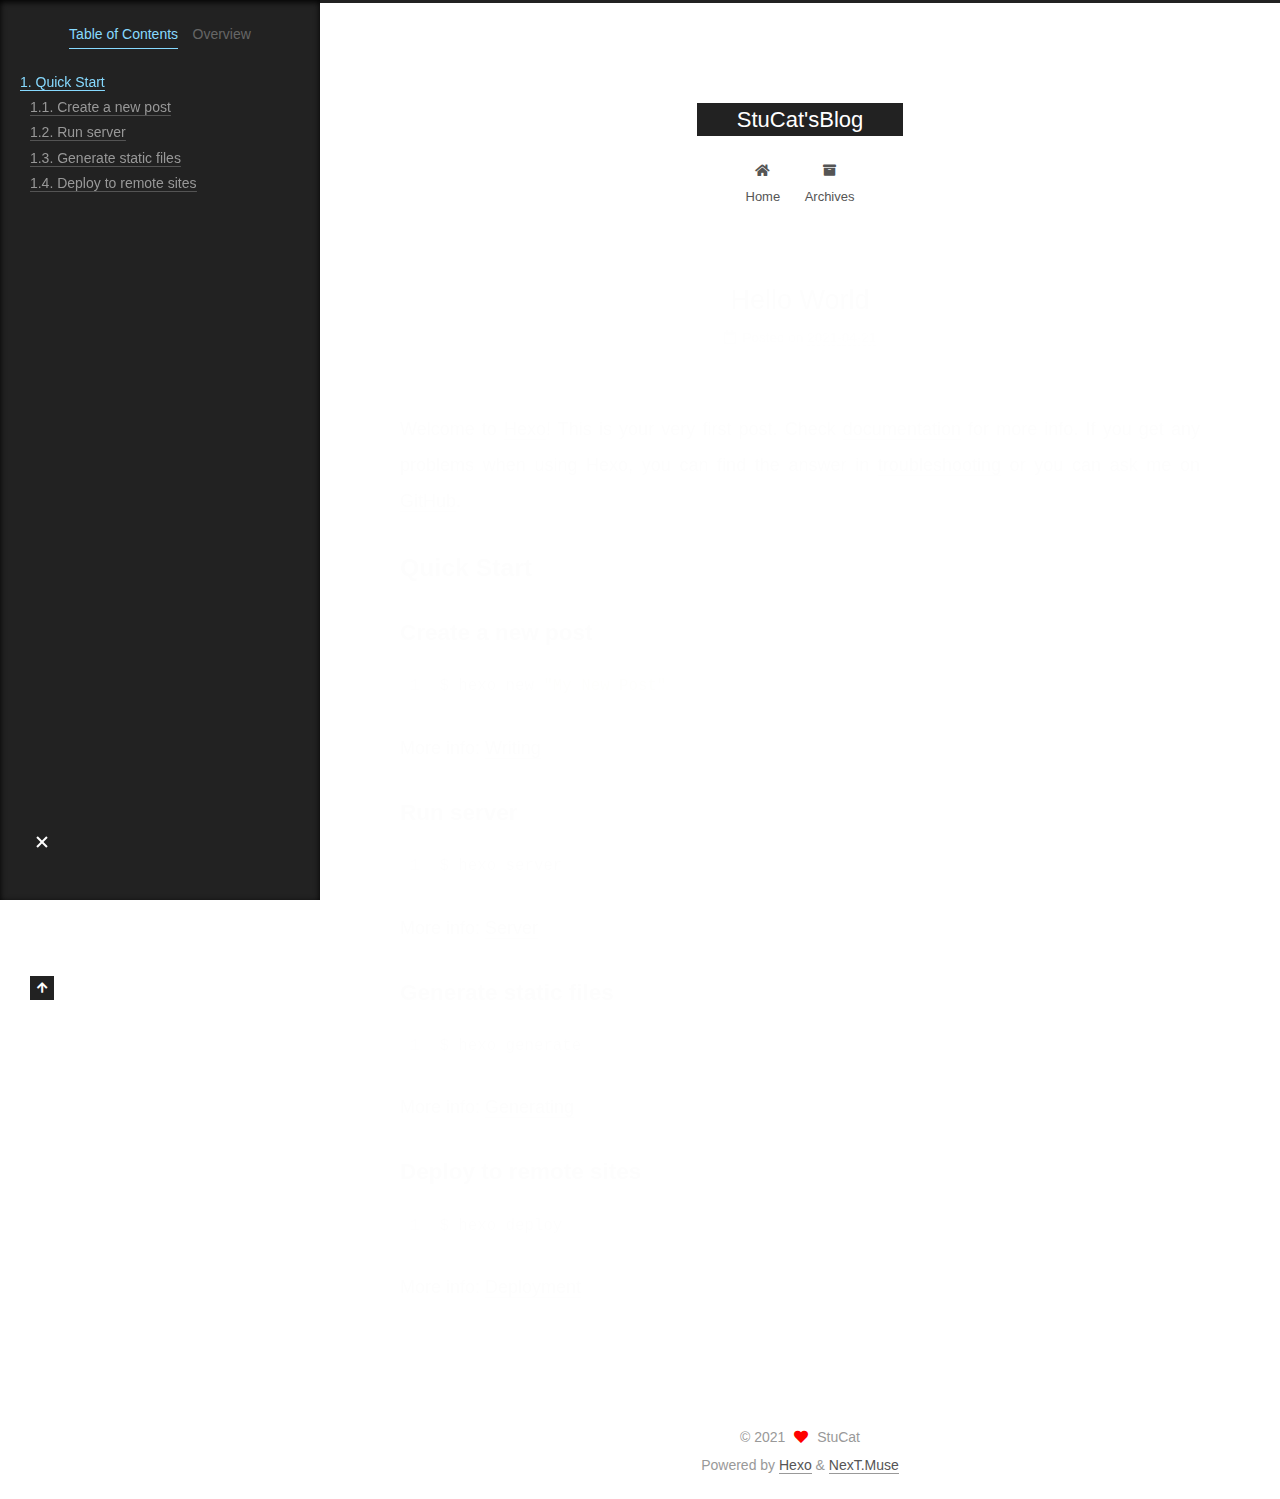
<file: 2021/04/21/hello-world/index.html>
<!DOCTYPE html>
<html lang="en">
<head>
  <meta charset="UTF-8">
<meta name="viewport" content="width=device-width, initial-scale=1, maximum-scale=2">
<meta name="theme-color" content="#222">
<meta name="generator" content="Hexo 5.4.0">
  <link rel="apple-touch-icon" sizes="180x180" href="/images/apple-touch-icon-next.png">
  <link rel="icon" type="image/png" sizes="32x32" href="/images/favicon-32x32-next.png">
  <link rel="icon" type="image/png" sizes="16x16" href="/images/favicon-16x16-next.png">
  <link rel="mask-icon" href="/images/logo.svg" color="#222">

<link rel="stylesheet" href="/css/main.css">


<link rel="stylesheet" href="/lib/font-awesome/css/all.min.css">

<script id="hexo-configurations">
    var NexT = window.NexT || {};
    var CONFIG = {"hostname":"example.com","root":"/","scheme":"Muse","version":"7.8.0","exturl":false,"sidebar":{"position":"left","display":"post","padding":18,"offset":12,"onmobile":false},"copycode":{"enable":false,"show_result":false,"style":null},"back2top":{"enable":true,"sidebar":false,"scrollpercent":false},"bookmark":{"enable":false,"color":"#222","save":"auto"},"fancybox":false,"mediumzoom":false,"lazyload":false,"pangu":false,"comments":{"style":"tabs","active":null,"storage":true,"lazyload":false,"nav":null},"algolia":{"hits":{"per_page":10},"labels":{"input_placeholder":"Search for Posts","hits_empty":"We didn't find any results for the search: ${query}","hits_stats":"${hits} results found in ${time} ms"}},"localsearch":{"enable":false,"trigger":"auto","top_n_per_article":1,"unescape":false,"preload":false},"motion":{"enable":true,"async":false,"transition":{"post_block":"fadeIn","post_header":"slideDownIn","post_body":"slideDownIn","coll_header":"slideLeftIn","sidebar":"slideUpIn"}}};
  </script>

  <meta name="description" content="Welcome to Hexo! This is your very first post. Check documentation for more info. If you get any problems when using Hexo, you can find the answer in troubleshooting or you can ask me on GitHub. Quick">
<meta property="og:type" content="article">
<meta property="og:title" content="Hello World">
<meta property="og:url" content="http://example.com/2021/04/21/hello-world/index.html">
<meta property="og:site_name" content="StuCat&#39;sBlog">
<meta property="og:description" content="Welcome to Hexo! This is your very first post. Check documentation for more info. If you get any problems when using Hexo, you can find the answer in troubleshooting or you can ask me on GitHub. Quick">
<meta property="og:locale" content="en_US">
<meta property="article:published_time" content="2021-04-21T10:17:31.777Z">
<meta property="article:modified_time" content="2021-04-21T10:17:31.778Z">
<meta property="article:author" content="StuCat">
<meta name="twitter:card" content="summary">

<link rel="canonical" href="http://example.com/2021/04/21/hello-world/">


<script id="page-configurations">
  // https://hexo.io/docs/variables.html
  CONFIG.page = {
    sidebar: "",
    isHome : false,
    isPost : true,
    lang   : 'en'
  };
</script>

  <title>Hello World | StuCat'sBlog</title>
  






  <noscript>
  <style>
  .use-motion .brand,
  .use-motion .menu-item,
  .sidebar-inner,
  .use-motion .post-block,
  .use-motion .pagination,
  .use-motion .comments,
  .use-motion .post-header,
  .use-motion .post-body,
  .use-motion .collection-header { opacity: initial; }

  .use-motion .site-title,
  .use-motion .site-subtitle {
    opacity: initial;
    top: initial;
  }

  .use-motion .logo-line-before i { left: initial; }
  .use-motion .logo-line-after i { right: initial; }
  </style>
</noscript>

</head>

<body itemscope itemtype="http://schema.org/WebPage">
  <div class="container use-motion">
    <div class="headband"></div>

    <header class="header" itemscope itemtype="http://schema.org/WPHeader">
      <div class="header-inner"><div class="site-brand-container">
  <div class="site-nav-toggle">
    <div class="toggle" aria-label="Toggle navigation bar">
      <span class="toggle-line toggle-line-first"></span>
      <span class="toggle-line toggle-line-middle"></span>
      <span class="toggle-line toggle-line-last"></span>
    </div>
  </div>

  <div class="site-meta">

    <a href="/" class="brand" rel="start">
      <span class="logo-line-before"><i></i></span>
      <h1 class="site-title">StuCat'sBlog</h1>
      <span class="logo-line-after"><i></i></span>
    </a>
  </div>

  <div class="site-nav-right">
    <div class="toggle popup-trigger">
    </div>
  </div>
</div>




<nav class="site-nav">
  <ul id="menu" class="main-menu menu">
        <li class="menu-item menu-item-home">

    <a href="/" rel="section"><i class="fa fa-home fa-fw"></i>Home</a>

  </li>
        <li class="menu-item menu-item-archives">

    <a href="/archives/" rel="section"><i class="fa fa-archive fa-fw"></i>Archives</a>

  </li>
  </ul>
</nav>




</div>
    </header>

    
  <div class="back-to-top">
    <i class="fa fa-arrow-up"></i>
    <span>0%</span>
  </div>


    <main class="main">
      <div class="main-inner">
        <div class="content-wrap">
          

          <div class="content post posts-expand">
            

    
  
  
  <article itemscope itemtype="http://schema.org/Article" class="post-block" lang="en">
    <link itemprop="mainEntityOfPage" href="http://example.com/2021/04/21/hello-world/">

    <span hidden itemprop="author" itemscope itemtype="http://schema.org/Person">
      <meta itemprop="image" content="/images/avatar.gif">
      <meta itemprop="name" content="StuCat">
      <meta itemprop="description" content="">
    </span>

    <span hidden itemprop="publisher" itemscope itemtype="http://schema.org/Organization">
      <meta itemprop="name" content="StuCat'sBlog">
    </span>
      <header class="post-header">
        <h1 class="post-title" itemprop="name headline">
          Hello World
        </h1>

        <div class="post-meta">
            <span class="post-meta-item">
              <span class="post-meta-item-icon">
                <i class="far fa-calendar"></i>
              </span>
              <span class="post-meta-item-text">Posted on</span>

              <time title="Created: 2021-04-21 18:17:31" itemprop="dateCreated datePublished" datetime="2021-04-21T18:17:31+08:00">2021-04-21</time>
            </span>

          

        </div>
      </header>

    
    
    
    <div class="post-body" itemprop="articleBody">

      
        <p>Welcome to <a target="_blank" rel="noopener" href="https://hexo.io/">Hexo</a>! This is your very first post. Check <a target="_blank" rel="noopener" href="https://hexo.io/docs/">documentation</a> for more info. If you get any problems when using Hexo, you can find the answer in <a target="_blank" rel="noopener" href="https://hexo.io/docs/troubleshooting.html">troubleshooting</a> or you can ask me on <a target="_blank" rel="noopener" href="https://github.com/hexojs/hexo/issues">GitHub</a>.</p>
<h2 id="Quick-Start"><a href="#Quick-Start" class="headerlink" title="Quick Start"></a>Quick Start</h2><h3 id="Create-a-new-post"><a href="#Create-a-new-post" class="headerlink" title="Create a new post"></a>Create a new post</h3><figure class="highlight bash"><table><tr><td class="gutter"><pre><span class="line">1</span><br></pre></td><td class="code"><pre><span class="line">$ hexo new <span class="string">&quot;My New Post&quot;</span></span><br></pre></td></tr></table></figure>

<p>More info: <a target="_blank" rel="noopener" href="https://hexo.io/docs/writing.html">Writing</a></p>
<h3 id="Run-server"><a href="#Run-server" class="headerlink" title="Run server"></a>Run server</h3><figure class="highlight bash"><table><tr><td class="gutter"><pre><span class="line">1</span><br></pre></td><td class="code"><pre><span class="line">$ hexo server</span><br></pre></td></tr></table></figure>

<p>More info: <a target="_blank" rel="noopener" href="https://hexo.io/docs/server.html">Server</a></p>
<h3 id="Generate-static-files"><a href="#Generate-static-files" class="headerlink" title="Generate static files"></a>Generate static files</h3><figure class="highlight bash"><table><tr><td class="gutter"><pre><span class="line">1</span><br></pre></td><td class="code"><pre><span class="line">$ hexo generate</span><br></pre></td></tr></table></figure>

<p>More info: <a target="_blank" rel="noopener" href="https://hexo.io/docs/generating.html">Generating</a></p>
<h3 id="Deploy-to-remote-sites"><a href="#Deploy-to-remote-sites" class="headerlink" title="Deploy to remote sites"></a>Deploy to remote sites</h3><figure class="highlight bash"><table><tr><td class="gutter"><pre><span class="line">1</span><br></pre></td><td class="code"><pre><span class="line">$ hexo deploy</span><br></pre></td></tr></table></figure>

<p>More info: <a target="_blank" rel="noopener" href="https://hexo.io/docs/one-command-deployment.html">Deployment</a></p>

    </div>

    
    
    

      <footer class="post-footer">

        


        
      </footer>
    
  </article>
  
  
  



          </div>
          

<script>
  window.addEventListener('tabs:register', () => {
    let { activeClass } = CONFIG.comments;
    if (CONFIG.comments.storage) {
      activeClass = localStorage.getItem('comments_active') || activeClass;
    }
    if (activeClass) {
      let activeTab = document.querySelector(`a[href="#comment-${activeClass}"]`);
      if (activeTab) {
        activeTab.click();
      }
    }
  });
  if (CONFIG.comments.storage) {
    window.addEventListener('tabs:click', event => {
      if (!event.target.matches('.tabs-comment .tab-content .tab-pane')) return;
      let commentClass = event.target.classList[1];
      localStorage.setItem('comments_active', commentClass);
    });
  }
</script>

        </div>
          
  
  <div class="toggle sidebar-toggle">
    <span class="toggle-line toggle-line-first"></span>
    <span class="toggle-line toggle-line-middle"></span>
    <span class="toggle-line toggle-line-last"></span>
  </div>

  <aside class="sidebar">
    <div class="sidebar-inner">

      <ul class="sidebar-nav motion-element">
        <li class="sidebar-nav-toc">
          Table of Contents
        </li>
        <li class="sidebar-nav-overview">
          Overview
        </li>
      </ul>

      <!--noindex-->
      <div class="post-toc-wrap sidebar-panel">
          <div class="post-toc motion-element"><ol class="nav"><li class="nav-item nav-level-2"><a class="nav-link" href="#Quick-Start"><span class="nav-number">1.</span> <span class="nav-text">Quick Start</span></a><ol class="nav-child"><li class="nav-item nav-level-3"><a class="nav-link" href="#Create-a-new-post"><span class="nav-number">1.1.</span> <span class="nav-text">Create a new post</span></a></li><li class="nav-item nav-level-3"><a class="nav-link" href="#Run-server"><span class="nav-number">1.2.</span> <span class="nav-text">Run server</span></a></li><li class="nav-item nav-level-3"><a class="nav-link" href="#Generate-static-files"><span class="nav-number">1.3.</span> <span class="nav-text">Generate static files</span></a></li><li class="nav-item nav-level-3"><a class="nav-link" href="#Deploy-to-remote-sites"><span class="nav-number">1.4.</span> <span class="nav-text">Deploy to remote sites</span></a></li></ol></li></ol></div>
      </div>
      <!--/noindex-->

      <div class="site-overview-wrap sidebar-panel">
        <div class="site-author motion-element" itemprop="author" itemscope itemtype="http://schema.org/Person">
  <p class="site-author-name" itemprop="name">StuCat</p>
  <div class="site-description" itemprop="description"></div>
</div>
<div class="site-state-wrap motion-element">
  <nav class="site-state">
      <div class="site-state-item site-state-posts">
          <a href="/archives/">
        
          <span class="site-state-item-count">1</span>
          <span class="site-state-item-name">posts</span>
        </a>
      </div>
  </nav>
</div>



      </div>

    </div>
  </aside>
  <div id="sidebar-dimmer"></div>


      </div>
    </main>

    <footer class="footer">
      <div class="footer-inner">
        

        

<div class="copyright">
  
  &copy; 
  <span itemprop="copyrightYear">2021</span>
  <span class="with-love">
    <i class="fa fa-heart"></i>
  </span>
  <span class="author" itemprop="copyrightHolder">StuCat</span>
</div>
  <div class="powered-by">Powered by <a href="https://hexo.io/" class="theme-link" rel="noopener" target="_blank">Hexo</a> & <a href="https://muse.theme-next.org/" class="theme-link" rel="noopener" target="_blank">NexT.Muse</a>
  </div>

        








      </div>
    </footer>
  </div>

  
  <script src="/lib/anime.min.js"></script>
  <script src="/lib/velocity/velocity.min.js"></script>
  <script src="/lib/velocity/velocity.ui.min.js"></script>

<script src="/js/utils.js"></script>

<script src="/js/motion.js"></script>


<script src="/js/schemes/muse.js"></script>


<script src="/js/next-boot.js"></script>




  















  

  

</body>
</html>
</file>
<file: css/main.css>
:root {
  --body-bg-color: #fff;
  --content-bg-color: #fff;
  --card-bg-color: #f5f5f5;
  --text-color: #555;
  --blockquote-color: #666;
  --link-color: #555;
  --link-hover-color: #222;
  --brand-color: #fff;
  --brand-hover-color: #fff;
  --table-row-odd-bg-color: #f9f9f9;
  --table-row-hover-bg-color: #f5f5f5;
  --menu-item-bg-color: #f5f5f5;
  --btn-default-bg: #222;
  --btn-default-color: #fff;
  --btn-default-border-color: #222;
  --btn-default-hover-bg: #fff;
  --btn-default-hover-color: #222;
  --btn-default-hover-border-color: #222;
}
html {
  line-height: 1.15; /* 1 */
  -webkit-text-size-adjust: 100%; /* 2 */
}
body {
  margin: 0;
}
main {
  display: block;
}
h1 {
  font-size: 2em;
  margin: 0.67em 0;
}
hr {
  box-sizing: content-box; /* 1 */
  height: 0; /* 1 */
  overflow: visible; /* 2 */
}
pre {
  font-family: monospace, monospace; /* 1 */
  font-size: 1em; /* 2 */
}
a {
  background: transparent;
}
abbr[title] {
  border-bottom: none; /* 1 */
  text-decoration: underline; /* 2 */
  text-decoration: underline dotted; /* 2 */
}
b,
strong {
  font-weight: bolder;
}
code,
kbd,
samp {
  font-family: monospace, monospace; /* 1 */
  font-size: 1em; /* 2 */
}
small {
  font-size: 80%;
}
sub,
sup {
  font-size: 75%;
  line-height: 0;
  position: relative;
  vertical-align: baseline;
}
sub {
  bottom: -0.25em;
}
sup {
  top: -0.5em;
}
img {
  border-style: none;
}
button,
input,
optgroup,
select,
textarea {
  font-family: inherit; /* 1 */
  font-size: 100%; /* 1 */
  line-height: 1.15; /* 1 */
  margin: 0; /* 2 */
}
button,
input {
/* 1 */
  overflow: visible;
}
button,
select {
/* 1 */
  text-transform: none;
}
button,
[type='button'],
[type='reset'],
[type='submit'] {
  -webkit-appearance: button;
}
button::-moz-focus-inner,
[type='button']::-moz-focus-inner,
[type='reset']::-moz-focus-inner,
[type='submit']::-moz-focus-inner {
  border-style: none;
  padding: 0;
}
button:-moz-focusring,
[type='button']:-moz-focusring,
[type='reset']:-moz-focusring,
[type='submit']:-moz-focusring {
  outline: 1px dotted ButtonText;
}
fieldset {
  padding: 0.35em 0.75em 0.625em;
}
legend {
  box-sizing: border-box; /* 1 */
  color: inherit; /* 2 */
  display: table; /* 1 */
  max-width: 100%; /* 1 */
  padding: 0; /* 3 */
  white-space: normal; /* 1 */
}
progress {
  vertical-align: baseline;
}
textarea {
  overflow: auto;
}
[type='checkbox'],
[type='radio'] {
  box-sizing: border-box; /* 1 */
  padding: 0; /* 2 */
}
[type='number']::-webkit-inner-spin-button,
[type='number']::-webkit-outer-spin-button {
  height: auto;
}
[type='search'] {
  outline-offset: -2px; /* 2 */
  -webkit-appearance: textfield; /* 1 */
}
[type='search']::-webkit-search-decoration {
  -webkit-appearance: none;
}
::-webkit-file-upload-button {
  font: inherit; /* 2 */
  -webkit-appearance: button; /* 1 */
}
details {
  display: block;
}
summary {
  display: list-item;
}
template {
  display: none;
}
[hidden] {
  display: none;
}
::selection {
  background: #262a30;
  color: #eee;
}
html,
body {
  height: 100%;
}
body {
  background: var(--body-bg-color);
  color: var(--text-color);
  font-family: 'Lato', "PingFang SC", "Microsoft YaHei", sans-serif;
  font-size: 1em;
  line-height: 2;
}
@media (max-width: 991px) {
  body {
    padding-left: 0 !important;
    padding-right: 0 !important;
  }
}
h1,
h2,
h3,
h4,
h5,
h6 {
  font-family: 'Lato', "PingFang SC", "Microsoft YaHei", sans-serif;
  font-weight: bold;
  line-height: 1.5;
  margin: 20px 0 15px;
}
h1 {
  font-size: 1.5em;
}
h2 {
  font-size: 1.375em;
}
h3 {
  font-size: 1.25em;
}
h4 {
  font-size: 1.125em;
}
h5 {
  font-size: 1em;
}
h6 {
  font-size: 0.875em;
}
p {
  margin: 0 0 20px 0;
}
a,
span.exturl {
  border-bottom: 1px solid #999;
  color: var(--link-color);
  outline: 0;
  text-decoration: none;
  overflow-wrap: break-word;
  word-wrap: break-word;
  cursor: pointer;
}
a:hover,
span.exturl:hover {
  border-bottom-color: var(--link-hover-color);
  color: var(--link-hover-color);
}
iframe,
img,
video {
  display: block;
  margin-left: auto;
  margin-right: auto;
  max-width: 100%;
}
hr {
  background-image: repeating-linear-gradient(-45deg, #ddd, #ddd 4px, transparent 4px, transparent 8px);
  border: 0;
  height: 3px;
  margin: 40px 0;
}
blockquote {
  border-left: 4px solid #ddd;
  color: var(--blockquote-color);
  margin: 0;
  padding: 0 15px;
}
blockquote cite::before {
  content: '-';
  padding: 0 5px;
}
dt {
  font-weight: bold;
}
dd {
  margin: 0;
  padding: 0;
}
kbd {
  background-color: #f5f5f5;
  background-image: linear-gradient(#eee, #fff, #eee);
  border: 1px solid #ccc;
  border-radius: 0.2em;
  box-shadow: 0.1em 0.1em 0.2em rgba(0,0,0,0.1);
  color: #555;
  font-family: inherit;
  padding: 0.1em 0.3em;
  white-space: nowrap;
}
.table-container {
  overflow: auto;
}
table {
  border-collapse: collapse;
  border-spacing: 0;
  font-size: 0.875em;
  margin: 0 0 20px 0;
  width: 100%;
}
tbody tr:nth-of-type(odd) {
  background: var(--table-row-odd-bg-color);
}
tbody tr:hover {
  background: var(--table-row-hover-bg-color);
}
caption,
th,
td {
  font-weight: normal;
  padding: 8px;
  vertical-align: middle;
}
th,
td {
  border: 1px solid #ddd;
  border-bottom: 3px solid #ddd;
}
th {
  font-weight: 700;
  padding-bottom: 10px;
}
td {
  border-bottom-width: 1px;
}
.btn {
  background: var(--btn-default-bg);
  border: 2px solid var(--btn-default-border-color);
  border-radius: 0;
  color: var(--btn-default-color);
  display: inline-block;
  font-size: 0.875em;
  line-height: 2;
  padding: 0 20px;
  text-decoration: none;
  transition-property: background-color;
  transition-delay: 0s;
  transition-duration: 0.2s;
  transition-timing-function: ease-in-out;
}
.btn:hover {
  background: var(--btn-default-hover-bg);
  border-color: var(--btn-default-hover-border-color);
  color: var(--btn-default-hover-color);
}
.btn + .btn {
  margin: 0 0 8px 8px;
}
.btn .fa-fw {
  text-align: left;
  width: 1.285714285714286em;
}
.toggle {
  line-height: 0;
}
.toggle .toggle-line {
  background: #fff;
  display: inline-block;
  height: 2px;
  left: 0;
  position: relative;
  top: 0;
  transition: all 0.4s;
  vertical-align: top;
  width: 100%;
}
.toggle .toggle-line:not(:first-child) {
  margin-top: 3px;
}
.toggle.toggle-arrow .toggle-line-first {
  left: 50%;
  top: 2px;
  transform: rotate(45deg);
  width: 50%;
}
.toggle.toggle-arrow .toggle-line-middle {
  left: 2px;
  width: 90%;
}
.toggle.toggle-arrow .toggle-line-last {
  left: 50%;
  top: -2px;
  transform: rotate(-45deg);
  width: 50%;
}
.toggle.toggle-close .toggle-line-first {
  transform: rotate(-45deg);
  top: 5px;
}
.toggle.toggle-close .toggle-line-middle {
  opacity: 0;
}
.toggle.toggle-close .toggle-line-last {
  transform: rotate(45deg);
  top: -5px;
}
.highlight,
pre {
  background: #f7f7f7;
  color: #4d4d4c;
  line-height: 1.6;
  margin: 0 auto 20px;
}
pre,
code {
  font-family: consolas, Menlo, monospace, "PingFang SC", "Microsoft YaHei";
}
code {
  background: #eee;
  border-radius: 3px;
  color: #555;
  padding: 2px 4px;
  overflow-wrap: break-word;
  word-wrap: break-word;
}
.highlight *::selection {
  background: #d6d6d6;
}
.highlight pre {
  border: 0;
  margin: 0;
  padding: 10px 0;
}
.highlight table {
  border: 0;
  margin: 0;
  width: auto;
}
.highlight td {
  border: 0;
  padding: 0;
}
.highlight figcaption {
  background: #eff2f3;
  color: #4d4d4c;
  display: flex;
  font-size: 0.875em;
  justify-content: space-between;
  line-height: 1.2;
  padding: 0.5em;
}
.highlight figcaption a {
  color: #4d4d4c;
}
.highlight figcaption a:hover {
  border-bottom-color: #4d4d4c;
}
.highlight .gutter {
  -moz-user-select: none;
  -ms-user-select: none;
  -webkit-user-select: none;
  user-select: none;
}
.highlight .gutter pre {
  background: #eff2f3;
  color: #869194;
  padding-left: 10px;
  padding-right: 10px;
  text-align: right;
}
.highlight .code pre {
  background: #f7f7f7;
  padding-left: 10px;
  width: 100%;
}
.gist table {
  width: auto;
}
.gist table td {
  border: 0;
}
pre {
  overflow: auto;
  padding: 10px;
}
pre code {
  background: none;
  color: #4d4d4c;
  font-size: 0.875em;
  padding: 0;
  text-shadow: none;
}
pre .deletion {
  background: #fdd;
}
pre .addition {
  background: #dfd;
}
pre .meta {
  color: #eab700;
  -moz-user-select: none;
  -ms-user-select: none;
  -webkit-user-select: none;
  user-select: none;
}
pre .comment {
  color: #8e908c;
}
pre .variable,
pre .attribute,
pre .tag,
pre .name,
pre .regexp,
pre .ruby .constant,
pre .xml .tag .title,
pre .xml .pi,
pre .xml .doctype,
pre .html .doctype,
pre .css .id,
pre .css .class,
pre .css .pseudo {
  color: #c82829;
}
pre .number,
pre .preprocessor,
pre .built_in,
pre .builtin-name,
pre .literal,
pre .params,
pre .constant,
pre .command {
  color: #f5871f;
}
pre .ruby .class .title,
pre .css .rules .attribute,
pre .string,
pre .symbol,
pre .value,
pre .inheritance,
pre .header,
pre .ruby .symbol,
pre .xml .cdata,
pre .special,
pre .formula {
  color: #718c00;
}
pre .title,
pre .css .hexcolor {
  color: #3e999f;
}
pre .function,
pre .python .decorator,
pre .python .title,
pre .ruby .function .title,
pre .ruby .title .keyword,
pre .perl .sub,
pre .javascript .title,
pre .coffeescript .title {
  color: #4271ae;
}
pre .keyword,
pre .javascript .function {
  color: #8959a8;
}
.blockquote-center {
  border-left: none;
  margin: 40px 0;
  padding: 0;
  position: relative;
  text-align: center;
}
.blockquote-center .fa {
  display: block;
  opacity: 0.6;
  position: absolute;
  width: 100%;
}
.blockquote-center .fa-quote-left {
  border-top: 1px solid #ccc;
  text-align: left;
  top: -20px;
}
.blockquote-center .fa-quote-right {
  border-bottom: 1px solid #ccc;
  text-align: right;
  bottom: -20px;
}
.blockquote-center p,
.blockquote-center div {
  text-align: center;
}
.post-body .group-picture img {
  margin: 0 auto;
  padding: 0 3px;
}
.group-picture-row {
  margin-bottom: 6px;
  overflow: hidden;
}
.group-picture-column {
  float: left;
  margin-bottom: 10px;
}
.post-body .label {
  color: #555;
  display: inline;
  padding: 0 2px;
}
.post-body .label.default {
  background: #f0f0f0;
}
.post-body .label.primary {
  background: #efe6f7;
}
.post-body .label.info {
  background: #e5f2f8;
}
.post-body .label.success {
  background: #e7f4e9;
}
.post-body .label.warning {
  background: #fcf6e1;
}
.post-body .label.danger {
  background: #fae8eb;
}
.post-body .tabs {
  margin-bottom: 20px;
}
.post-body .tabs,
.tabs-comment {
  display: block;
  padding-top: 10px;
  position: relative;
}
.post-body .tabs ul.nav-tabs,
.tabs-comment ul.nav-tabs {
  display: flex;
  flex-wrap: wrap;
  margin: 0;
  margin-bottom: -1px;
  padding: 0;
}
@media (max-width: 413px) {
  .post-body .tabs ul.nav-tabs,
  .tabs-comment ul.nav-tabs {
    display: block;
    margin-bottom: 5px;
  }
}
.post-body .tabs ul.nav-tabs li.tab,
.tabs-comment ul.nav-tabs li.tab {
  border-bottom: 1px solid #ddd;
  border-left: 1px solid transparent;
  border-right: 1px solid transparent;
  border-top: 3px solid transparent;
  flex-grow: 1;
  list-style-type: none;
  border-radius: 0 0 0 0;
}
@media (max-width: 413px) {
  .post-body .tabs ul.nav-tabs li.tab,
  .tabs-comment ul.nav-tabs li.tab {
    border-bottom: 1px solid transparent;
    border-left: 3px solid transparent;
    border-right: 1px solid transparent;
    border-top: 1px solid transparent;
  }
}
@media (max-width: 413px) {
  .post-body .tabs ul.nav-tabs li.tab,
  .tabs-comment ul.nav-tabs li.tab {
    border-radius: 0;
  }
}
.post-body .tabs ul.nav-tabs li.tab a,
.tabs-comment ul.nav-tabs li.tab a {
  border-bottom: initial;
  display: block;
  line-height: 1.8;
  outline: 0;
  padding: 0.25em 0.75em;
  text-align: center;
  transition-delay: 0s;
  transition-duration: 0.2s;
  transition-timing-function: ease-out;
}
.post-body .tabs ul.nav-tabs li.tab a i,
.tabs-comment ul.nav-tabs li.tab a i {
  width: 1.285714285714286em;
}
.post-body .tabs ul.nav-tabs li.tab.active,
.tabs-comment ul.nav-tabs li.tab.active {
  border-bottom: 1px solid transparent;
  border-left: 1px solid #ddd;
  border-right: 1px solid #ddd;
  border-top: 3px solid #fc6423;
}
@media (max-width: 413px) {
  .post-body .tabs ul.nav-tabs li.tab.active,
  .tabs-comment ul.nav-tabs li.tab.active {
    border-bottom: 1px solid #ddd;
    border-left: 3px solid #fc6423;
    border-right: 1px solid #ddd;
    border-top: 1px solid #ddd;
  }
}
.post-body .tabs ul.nav-tabs li.tab.active a,
.tabs-comment ul.nav-tabs li.tab.active a {
  color: var(--link-color);
  cursor: default;
}
.post-body .tabs .tab-content .tab-pane,
.tabs-comment .tab-content .tab-pane {
  border: 1px solid #ddd;
  border-top: 0;
  padding: 20px 20px 0 20px;
  border-radius: 0;
}
.post-body .tabs .tab-content .tab-pane:not(.active),
.tabs-comment .tab-content .tab-pane:not(.active) {
  display: none;
}
.post-body .tabs .tab-content .tab-pane.active,
.tabs-comment .tab-content .tab-pane.active {
  display: block;
}
.post-body .tabs .tab-content .tab-pane.active:nth-of-type(1),
.tabs-comment .tab-content .tab-pane.active:nth-of-type(1) {
  border-radius: 0 0 0 0;
}
@media (max-width: 413px) {
  .post-body .tabs .tab-content .tab-pane.active:nth-of-type(1),
  .tabs-comment .tab-content .tab-pane.active:nth-of-type(1) {
    border-radius: 0;
  }
}
.post-body .note {
  border-radius: 3px;
  margin-bottom: 20px;
  padding: 1em;
  position: relative;
  border: 1px solid #eee;
  border-left-width: 5px;
}
.post-body .note h2,
.post-body .note h3,
.post-body .note h4,
.post-body .note h5,
.post-body .note h6 {
  margin-top: 0;
  border-bottom: initial;
  margin-bottom: 0;
  padding-top: 0;
}
.post-body .note p:first-child,
.post-body .note ul:first-child,
.post-body .note ol:first-child,
.post-body .note table:first-child,
.post-body .note pre:first-child,
.post-body .note blockquote:first-child,
.post-body .note img:first-child {
  margin-top: 0;
}
.post-body .note p:last-child,
.post-body .note ul:last-child,
.post-body .note ol:last-child,
.post-body .note table:last-child,
.post-body .note pre:last-child,
.post-body .note blockquote:last-child,
.post-body .note img:last-child {
  margin-bottom: 0;
}
.post-body .note.default {
  border-left-color: #777;
}
.post-body .note.default h2,
.post-body .note.default h3,
.post-body .note.default h4,
.post-body .note.default h5,
.post-body .note.default h6 {
  color: #777;
}
.post-body .note.primary {
  border-left-color: #6f42c1;
}
.post-body .note.primary h2,
.post-body .note.primary h3,
.post-body .note.primary h4,
.post-body .note.primary h5,
.post-body .note.primary h6 {
  color: #6f42c1;
}
.post-body .note.info {
  border-left-color: #428bca;
}
.post-body .note.info h2,
.post-body .note.info h3,
.post-body .note.info h4,
.post-body .note.info h5,
.post-body .note.info h6 {
  color: #428bca;
}
.post-body .note.success {
  border-left-color: #5cb85c;
}
.post-body .note.success h2,
.post-body .note.success h3,
.post-body .note.success h4,
.post-body .note.success h5,
.post-body .note.success h6 {
  color: #5cb85c;
}
.post-body .note.warning {
  border-left-color: #f0ad4e;
}
.post-body .note.warning h2,
.post-body .note.warning h3,
.post-body .note.warning h4,
.post-body .note.warning h5,
.post-body .note.warning h6 {
  color: #f0ad4e;
}
.post-body .note.danger {
  border-left-color: #d9534f;
}
.post-body .note.danger h2,
.post-body .note.danger h3,
.post-body .note.danger h4,
.post-body .note.danger h5,
.post-body .note.danger h6 {
  color: #d9534f;
}
.pagination .prev,
.pagination .next,
.pagination .page-number,
.pagination .space {
  display: inline-block;
  margin: 0 10px;
  padding: 0 11px;
  position: relative;
  top: -1px;
}
@media (max-width: 767px) {
  .pagination .prev,
  .pagination .next,
  .pagination .page-number,
  .pagination .space {
    margin: 0 5px;
  }
}
.pagination {
  border-top: 1px solid #eee;
  margin: 120px 0 0;
  text-align: center;
}
.pagination .prev,
.pagination .next,
.pagination .page-number {
  border-bottom: 0;
  border-top: 1px solid #eee;
  transition-property: border-color;
  transition-delay: 0s;
  transition-duration: 0.2s;
  transition-timing-function: ease-in-out;
}
.pagination .prev:hover,
.pagination .next:hover,
.pagination .page-number:hover {
  border-top-color: #222;
}
.pagination .space {
  margin: 0;
  padding: 0;
}
.pagination .prev {
  margin-left: 0;
}
.pagination .next {
  margin-right: 0;
}
.pagination .page-number.current {
  background: #ccc;
  border-top-color: #ccc;
  color: #fff;
}
@media (max-width: 767px) {
  .pagination {
    border-top: none;
  }
  .pagination .prev,
  .pagination .next,
  .pagination .page-number {
    border-bottom: 1px solid #eee;
    border-top: 0;
    margin-bottom: 10px;
    padding: 0 10px;
  }
  .pagination .prev:hover,
  .pagination .next:hover,
  .pagination .page-number:hover {
    border-bottom-color: #222;
  }
}
.comments {
  margin-top: 60px;
  overflow: hidden;
}
.comment-button-group {
  display: flex;
  flex-wrap: wrap-reverse;
  justify-content: center;
  margin: 1em 0;
}
.comment-button-group .comment-button {
  margin: 0.1em 0.2em;
}
.comment-button-group .comment-button.active {
  background: var(--btn-default-hover-bg);
  border-color: var(--btn-default-hover-border-color);
  color: var(--btn-default-hover-color);
}
.comment-position {
  display: none;
}
.comment-position.active {
  display: block;
}
.tabs-comment {
  background: var(--content-bg-color);
  margin-top: 4em;
  padding-top: 0;
}
.tabs-comment .comments {
  border: 0;
  box-shadow: none;
  margin-top: 0;
  padding-top: 0;
}
.container {
  min-height: 100%;
  position: relative;
}
.main-inner {
  margin: 0 auto;
  width: 700px;
}
@media (min-width: 1200px) {
  .main-inner {
    width: 800px;
  }
}
@media (min-width: 1600px) {
  .main-inner {
    width: 900px;
  }
}
@media (max-width: 767px) {
  .content-wrap {
    padding: 0 20px;
  }
}
.header {
  background: transparent;
}
.header-inner {
  margin: 0 auto;
  width: 700px;
}
@media (min-width: 1200px) {
  .header-inner {
    width: 800px;
  }
}
@media (min-width: 1600px) {
  .header-inner {
    width: 900px;
  }
}
.site-brand-container {
  display: flex;
  flex-shrink: 0;
  padding: 0 10px;
}
.headband {
  background: #222;
  height: 3px;
}
.site-meta {
  flex-grow: 1;
  text-align: center;
}
@media (max-width: 767px) {
  .site-meta {
    text-align: center;
  }
}
.brand {
  border-bottom: none;
  color: var(--brand-color);
  display: inline-block;
  line-height: 1.375em;
  padding: 0 40px;
  position: relative;
}
.brand:hover {
  color: var(--brand-hover-color);
}
.site-title {
  font-family: 'Lato', "PingFang SC", "Microsoft YaHei", sans-serif;
  font-size: 1.375em;
  font-weight: normal;
  margin: 0;
}
.site-subtitle {
  color: #999;
  font-size: 0.8125em;
  margin: 10px 0;
}
.use-motion .brand {
  opacity: 0;
}
.use-motion .site-title,
.use-motion .site-subtitle,
.use-motion .custom-logo-image {
  opacity: 0;
  position: relative;
  top: -10px;
}
.site-nav-toggle,
.site-nav-right {
  display: none;
}
@media (max-width: 767px) {
  .site-nav-toggle,
  .site-nav-right {
    display: flex;
    flex-direction: column;
    justify-content: center;
  }
}
.site-nav-toggle .toggle,
.site-nav-right .toggle {
  color: var(--text-color);
  padding: 10px;
  width: 22px;
}
.site-nav-toggle .toggle .toggle-line,
.site-nav-right .toggle .toggle-line {
  background: var(--text-color);
  border-radius: 1px;
}
.site-nav {
  display: block;
}
@media (max-width: 767px) {
  .site-nav {
    clear: both;
    display: none;
  }
}
.site-nav.site-nav-on {
  display: block;
}
.menu {
  margin-top: 20px;
  padding-left: 0;
  text-align: center;
}
.menu-item {
  display: inline-block;
  list-style: none;
  margin: 0 10px;
}
@media (max-width: 767px) {
  .menu-item {
    display: block;
    margin-top: 10px;
  }
  .menu-item.menu-item-search {
    display: none;
  }
}
.menu-item a,
.menu-item span.exturl {
  border-bottom: 0;
  display: block;
  font-size: 0.8125em;
  transition-property: border-color;
  transition-delay: 0s;
  transition-duration: 0.2s;
  transition-timing-function: ease-in-out;
}
@media (hover: none) {
  .menu-item a:hover,
  .menu-item span.exturl:hover {
    border-bottom-color: transparent !important;
  }
}
.menu-item .fa,
.menu-item .fab,
.menu-item .far,
.menu-item .fas {
  margin-right: 8px;
}
.menu-item .badge {
  display: inline-block;
  font-weight: bold;
  line-height: 1;
  margin-left: 0.35em;
  margin-top: 0.35em;
  text-align: center;
  white-space: nowrap;
}
@media (max-width: 767px) {
  .menu-item .badge {
    float: right;
    margin-left: 0;
  }
}
.menu-item-active a,
.menu .menu-item a:hover,
.menu .menu-item span.exturl:hover {
  background: var(--menu-item-bg-color);
}
.use-motion .menu-item {
  opacity: 0;
}
.sidebar {
  background: #222;
  bottom: 0;
  box-shadow: inset 0 2px 6px #000;
  position: fixed;
  top: 0;
}
@media (max-width: 991px) {
  .sidebar {
    display: none;
  }
}
.sidebar-inner {
  color: #999;
  padding: 18px 10px;
  text-align: center;
}
.cc-license {
  margin-top: 10px;
  text-align: center;
}
.cc-license .cc-opacity {
  border-bottom: none;
  opacity: 0.7;
}
.cc-license .cc-opacity:hover {
  opacity: 0.9;
}
.cc-license img {
  display: inline-block;
}
.site-author-image {
  border: 2px solid #333;
  display: block;
  margin: 0 auto;
  max-width: 96px;
  padding: 2px;
}
.site-author-name {
  color: #f5f5f5;
  font-weight: normal;
  margin: 5px 0 0;
  text-align: center;
}
.site-description {
  color: #999;
  font-size: 1em;
  margin-top: 5px;
  text-align: center;
}
.links-of-author {
  margin-top: 15px;
}
.links-of-author a,
.links-of-author span.exturl {
  border-bottom-color: #555;
  display: inline-block;
  font-size: 0.8125em;
  margin-bottom: 10px;
  margin-right: 10px;
  vertical-align: middle;
}
.links-of-author a::before,
.links-of-author span.exturl::before {
  background: #957e38;
  border-radius: 50%;
  content: ' ';
  display: inline-block;
  height: 4px;
  margin-right: 3px;
  vertical-align: middle;
  width: 4px;
}
.sidebar-button {
  margin-top: 15px;
}
.sidebar-button a {
  border: 1px solid #fc6423;
  border-radius: 4px;
  color: #fc6423;
  display: inline-block;
  padding: 0 15px;
}
.sidebar-button a .fa,
.sidebar-button a .fab,
.sidebar-button a .far,
.sidebar-button a .fas {
  margin-right: 5px;
}
.sidebar-button a:hover {
  background: #fc6423;
  border: 1px solid #fc6423;
  color: #fff;
}
.sidebar-button a:hover .fa,
.sidebar-button a:hover .fab,
.sidebar-button a:hover .far,
.sidebar-button a:hover .fas {
  color: #fff;
}
.links-of-blogroll {
  font-size: 0.8125em;
  margin-top: 10px;
}
.links-of-blogroll-title {
  font-size: 0.875em;
  font-weight: 600;
  margin-top: 0;
}
.links-of-blogroll-list {
  list-style: none;
  margin: 0;
  padding: 0;
}
#sidebar-dimmer {
  display: none;
}
@media (max-width: 767px) {
  #sidebar-dimmer {
    background: #000;
    display: block;
    height: 100%;
    left: 100%;
    opacity: 0;
    position: fixed;
    top: 0;
    width: 100%;
    z-index: 1100;
  }
  .sidebar-active + #sidebar-dimmer {
    opacity: 0.7;
    transform: translateX(-100%);
    transition: opacity 0.5s;
  }
}
.sidebar-nav {
  margin: 0;
  padding-bottom: 20px;
  padding-left: 0;
}
.sidebar-nav li {
  border-bottom: 1px solid transparent;
  color: #666;
  cursor: pointer;
  display: inline-block;
  font-size: 0.875em;
}
.sidebar-nav li.sidebar-nav-overview {
  margin-left: 10px;
}
.sidebar-nav li:hover {
  color: #f5f5f5;
}
.sidebar-nav .sidebar-nav-active {
  border-bottom-color: #87daff;
  color: #87daff;
}
.sidebar-nav .sidebar-nav-active:hover {
  color: #87daff;
}
.sidebar-panel {
  display: none;
  overflow-x: hidden;
  overflow-y: auto;
}
.sidebar-panel-active {
  display: block;
}
.sidebar-toggle {
  background: #222;
  bottom: 45px;
  cursor: pointer;
  height: 14px;
  left: 30px;
  padding: 5px;
  position: fixed;
  width: 14px;
  z-index: 1300;
}
@media (max-width: 991px) {
  .sidebar-toggle {
    left: 20px;
    opacity: 0.8;
    display: none;
  }
}
.sidebar-toggle:hover .toggle-line {
  background: #87daff;
}
.post-toc {
  font-size: 0.875em;
}
.post-toc ol {
  list-style: none;
  margin: 0;
  padding: 0 2px 5px 10px;
  text-align: left;
}
.post-toc ol > ol {
  padding-left: 0;
}
.post-toc ol a {
  transition-property: all;
  transition-delay: 0s;
  transition-duration: 0.2s;
  transition-timing-function: ease-in-out;
}
.post-toc .nav-item {
  line-height: 1.8;
  overflow: hidden;
  text-overflow: ellipsis;
  white-space: nowrap;
}
.post-toc .nav .nav-child {
  display: none;
}
.post-toc .nav .active > .nav-child {
  display: block;
}
.post-toc .nav .active-current > .nav-child {
  display: block;
}
.post-toc .nav .active-current > .nav-child > .nav-item {
  display: block;
}
.post-toc .nav .active > a {
  border-bottom-color: #87daff;
  color: #87daff;
}
.post-toc .nav .active-current > a {
  color: #87daff;
}
.post-toc .nav .active-current > a:hover {
  color: #87daff;
}
.site-state {
  display: flex;
  justify-content: center;
  line-height: 1.4;
  margin-top: 10px;
  overflow: hidden;
  text-align: center;
  white-space: nowrap;
}
.site-state-item {
  padding: 0 15px;
}
.site-state-item:not(:first-child) {
  border-left: 1px solid #333;
}
.site-state-item a {
  border-bottom: none;
}
.site-state-item-count {
  display: block;
  font-size: 1.25em;
  font-weight: 600;
  text-align: center;
}
.site-state-item-name {
  color: inherit;
  font-size: 0.875em;
}
.footer {
  color: #999;
  font-size: 0.875em;
  padding: 20px 0;
}
.footer.footer-fixed {
  bottom: 0;
  left: 0;
  position: absolute;
  right: 0;
}
.footer-inner {
  box-sizing: border-box;
  margin: 0 auto;
  text-align: center;
  width: 700px;
}
@media (min-width: 1200px) {
  .footer-inner {
    width: 800px;
  }
}
@media (min-width: 1600px) {
  .footer-inner {
    width: 900px;
  }
}
.languages {
  display: inline-block;
  font-size: 1.125em;
  position: relative;
}
.languages .lang-select-label span {
  margin: 0 0.5em;
}
.languages .lang-select {
  height: 100%;
  left: 0;
  opacity: 0;
  position: absolute;
  top: 0;
  width: 100%;
}
.with-love {
  color: #ff0000;
  display: inline-block;
  margin: 0 5px;
}
.powered-by,
.theme-info {
  display: inline-block;
}
@-moz-keyframes iconAnimate {
  0%, 100% {
    transform: scale(1);
  }
  10%, 30% {
    transform: scale(0.9);
  }
  20%, 40%, 60%, 80% {
    transform: scale(1.1);
  }
  50%, 70% {
    transform: scale(1.1);
  }
}
@-webkit-keyframes iconAnimate {
  0%, 100% {
    transform: scale(1);
  }
  10%, 30% {
    transform: scale(0.9);
  }
  20%, 40%, 60%, 80% {
    transform: scale(1.1);
  }
  50%, 70% {
    transform: scale(1.1);
  }
}
@-o-keyframes iconAnimate {
  0%, 100% {
    transform: scale(1);
  }
  10%, 30% {
    transform: scale(0.9);
  }
  20%, 40%, 60%, 80% {
    transform: scale(1.1);
  }
  50%, 70% {
    transform: scale(1.1);
  }
}
@keyframes iconAnimate {
  0%, 100% {
    transform: scale(1);
  }
  10%, 30% {
    transform: scale(0.9);
  }
  20%, 40%, 60%, 80% {
    transform: scale(1.1);
  }
  50%, 70% {
    transform: scale(1.1);
  }
}
.back-to-top {
  font-size: 12px;
  text-align: center;
  transition-delay: 0s;
  transition-duration: 0.2s;
  transition-timing-function: ease-in-out;
}
.back-to-top {
  background: #222;
  bottom: -100px;
  box-sizing: border-box;
  color: #fff;
  cursor: pointer;
  left: 30px;
  opacity: 1;
  padding: 0 6px;
  position: fixed;
  transition-property: bottom;
  z-index: 1300;
  width: 24px;
}
.back-to-top span {
  display: none;
}
.back-to-top:hover {
  color: #87daff;
}
.back-to-top.back-to-top-on {
  bottom: 19px;
}
@media (max-width: 991px) {
  .back-to-top {
    left: 20px;
    opacity: 0.8;
  }
}
.post-body {
  font-family: 'Lato', "PingFang SC", "Microsoft YaHei", sans-serif;
  overflow-wrap: break-word;
  word-wrap: break-word;
}
@media (min-width: 1200px) {
  .post-body {
    font-size: 1.125em;
  }
}
.post-body .exturl .fa {
  font-size: 0.875em;
  margin-left: 4px;
}
.post-body .image-caption,
.post-body .figure .caption {
  color: #999;
  font-size: 0.875em;
  font-weight: bold;
  line-height: 1;
  margin: -20px auto 15px;
  text-align: center;
}
.post-sticky-flag {
  display: inline-block;
  transform: rotate(30deg);
}
.post-button {
  margin-top: 40px;
  text-align: center;
}
.use-motion .post-block,
.use-motion .pagination,
.use-motion .comments {
  opacity: 0;
}
.use-motion .post-header {
  opacity: 0;
}
.use-motion .post-body {
  opacity: 0;
}
.use-motion .collection-header {
  opacity: 0;
}
.posts-collapse {
  margin-left: 35px;
  position: relative;
}
@media (max-width: 767px) {
  .posts-collapse {
    margin-left: 0px;
    margin-right: 0px;
  }
}
.posts-collapse .collection-title {
  font-size: 1.125em;
  position: relative;
}
.posts-collapse .collection-title::before {
  background: #999;
  border: 1px solid #fff;
  border-radius: 50%;
  content: ' ';
  height: 10px;
  left: 0;
  margin-left: -6px;
  margin-top: -4px;
  position: absolute;
  top: 50%;
  width: 10px;
}
.posts-collapse .collection-year {
  font-size: 1.5em;
  font-weight: bold;
  margin: 60px 0;
  position: relative;
}
.posts-collapse .collection-year::before {
  background: #bbb;
  border-radius: 50%;
  content: ' ';
  height: 8px;
  left: 0;
  margin-left: -4px;
  margin-top: -4px;
  position: absolute;
  top: 50%;
  width: 8px;
}
.posts-collapse .collection-header {
  display: block;
  margin: 0 0 0 20px;
}
.posts-collapse .collection-header small {
  color: #bbb;
  margin-left: 5px;
}
.posts-collapse .post-header {
  border-bottom: 1px dashed #ccc;
  margin: 30px 0;
  padding-left: 15px;
  position: relative;
  transition-property: border;
  transition-delay: 0s;
  transition-duration: 0.2s;
  transition-timing-function: ease-in-out;
}
.posts-collapse .post-header::before {
  background: #bbb;
  border: 1px solid #fff;
  border-radius: 50%;
  content: ' ';
  height: 6px;
  left: 0;
  margin-left: -4px;
  position: absolute;
  top: 0.75em;
  transition-property: background;
  width: 6px;
  transition-delay: 0s;
  transition-duration: 0.2s;
  transition-timing-function: ease-in-out;
}
.posts-collapse .post-header:hover {
  border-bottom-color: #666;
}
.posts-collapse .post-header:hover::before {
  background: #222;
}
.posts-collapse .post-meta {
  display: inline;
  font-size: 0.75em;
  margin-right: 10px;
}
.posts-collapse .post-title {
  display: inline;
}
.posts-collapse .post-title a,
.posts-collapse .post-title span.exturl {
  border-bottom: none;
  color: var(--link-color);
}
.posts-collapse .post-title .fa-external-link-alt {
  font-size: 0.875em;
  margin-left: 5px;
}
.posts-collapse::before {
  background: #f5f5f5;
  content: ' ';
  height: 100%;
  left: 0;
  margin-left: -2px;
  position: absolute;
  top: 1.25em;
  width: 4px;
}
.post-eof {
  background: #ccc;
  height: 1px;
  margin: 80px auto 60px;
  text-align: center;
  width: 8%;
}
.post-block:last-of-type .post-eof {
  display: none;
}
.content {
  padding-top: 40px;
}
@media (min-width: 992px) {
  .post-body {
    text-align: justify;
  }
}
@media (max-width: 991px) {
  .post-body {
    text-align: justify;
  }
}
.post-body h1,
.post-body h2,
.post-body h3,
.post-body h4,
.post-body h5,
.post-body h6 {
  padding-top: 10px;
}
.post-body h1 .header-anchor,
.post-body h2 .header-anchor,
.post-body h3 .header-anchor,
.post-body h4 .header-anchor,
.post-body h5 .header-anchor,
.post-body h6 .header-anchor {
  border-bottom-style: none;
  color: #ccc;
  float: right;
  margin-left: 10px;
  visibility: hidden;
}
.post-body h1 .header-anchor:hover,
.post-body h2 .header-anchor:hover,
.post-body h3 .header-anchor:hover,
.post-body h4 .header-anchor:hover,
.post-body h5 .header-anchor:hover,
.post-body h6 .header-anchor:hover {
  color: inherit;
}
.post-body h1:hover .header-anchor,
.post-body h2:hover .header-anchor,
.post-body h3:hover .header-anchor,
.post-body h4:hover .header-anchor,
.post-body h5:hover .header-anchor,
.post-body h6:hover .header-anchor {
  visibility: visible;
}
.post-body iframe,
.post-body img,
.post-body video {
  margin-bottom: 20px;
}
.post-body .video-container {
  height: 0;
  margin-bottom: 20px;
  overflow: hidden;
  padding-top: 75%;
  position: relative;
  width: 100%;
}
.post-body .video-container iframe,
.post-body .video-container object,
.post-body .video-container embed {
  height: 100%;
  left: 0;
  margin: 0;
  position: absolute;
  top: 0;
  width: 100%;
}
.post-gallery {
  align-items: center;
  display: grid;
  grid-gap: 10px;
  grid-template-columns: 1fr 1fr 1fr;
  margin-bottom: 20px;
}
@media (max-width: 767px) {
  .post-gallery {
    grid-template-columns: 1fr 1fr;
  }
}
.post-gallery a {
  border: 0;
}
.post-gallery img {
  margin: 0;
}
.posts-expand .post-header {
  font-size: 1.125em;
}
.posts-expand .post-title {
  font-size: 1.5em;
  font-weight: normal;
  margin: initial;
  text-align: center;
  overflow-wrap: break-word;
  word-wrap: break-word;
}
.posts-expand .post-title-link {
  border-bottom: none;
  color: var(--link-color);
  display: inline-block;
  position: relative;
  vertical-align: top;
}
.posts-expand .post-title-link::before {
  background: var(--link-color);
  bottom: 0;
  content: '';
  height: 2px;
  left: 0;
  position: absolute;
  transform: scaleX(0);
  visibility: hidden;
  width: 100%;
  transition-delay: 0s;
  transition-duration: 0.2s;
  transition-timing-function: ease-in-out;
}
.posts-expand .post-title-link:hover::before {
  transform: scaleX(1);
  visibility: visible;
}
.posts-expand .post-title-link .fa-external-link-alt {
  font-size: 0.875em;
  margin-left: 5px;
}
.posts-expand .post-meta {
  color: #999;
  font-family: 'Lato', "PingFang SC", "Microsoft YaHei", sans-serif;
  font-size: 0.75em;
  margin: 3px 0 60px 0;
  text-align: center;
}
.posts-expand .post-meta .post-description {
  font-size: 0.875em;
  margin-top: 2px;
}
.posts-expand .post-meta time {
  border-bottom: 1px dashed #999;
  cursor: pointer;
}
.post-meta .post-meta-item + .post-meta-item::before {
  content: '|';
  margin: 0 0.5em;
}
.post-meta-divider {
  margin: 0 0.5em;
}
.post-meta-item-icon {
  margin-right: 3px;
}
@media (max-width: 991px) {
  .post-meta-item-icon {
    display: inline-block;
  }
}
@media (max-width: 991px) {
  .post-meta-item-text {
    display: none;
  }
}
.post-nav {
  border-top: 1px solid #eee;
  display: flex;
  justify-content: space-between;
  margin-top: 15px;
  padding: 10px 5px 0;
}
.post-nav-item {
  flex: 1;
}
.post-nav-item a {
  border-bottom: none;
  display: block;
  font-size: 0.875em;
  line-height: 1.6;
  position: relative;
}
.post-nav-item a:active {
  top: 2px;
}
.post-nav-item .fa {
  font-size: 0.75em;
}
.post-nav-item:first-child {
  margin-right: 15px;
}
.post-nav-item:first-child .fa {
  margin-right: 5px;
}
.post-nav-item:last-child {
  margin-left: 15px;
  text-align: right;
}
.post-nav-item:last-child .fa {
  margin-left: 5px;
}
.rtl.post-body p,
.rtl.post-body a,
.rtl.post-body h1,
.rtl.post-body h2,
.rtl.post-body h3,
.rtl.post-body h4,
.rtl.post-body h5,
.rtl.post-body h6,
.rtl.post-body li,
.rtl.post-body ul,
.rtl.post-body ol {
  direction: rtl;
  font-family: UKIJ Ekran;
}
.rtl.post-title {
  font-family: UKIJ Ekran;
}
.post-tags {
  margin-top: 40px;
  text-align: center;
}
.post-tags a {
  display: inline-block;
  font-size: 0.8125em;
}
.post-tags a:not(:last-child) {
  margin-right: 10px;
}
.post-widgets {
  border-top: 1px solid #eee;
  margin-top: 15px;
  text-align: center;
}
.wp_rating {
  height: 20px;
  line-height: 20px;
  margin-top: 10px;
  padding-top: 6px;
  text-align: center;
}
.social-like {
  display: flex;
  font-size: 0.875em;
  justify-content: center;
  text-align: center;
}
.reward-container {
  margin: 20px auto;
  padding: 10px 0;
  text-align: center;
  width: 90%;
}
.reward-container button {
  background: transparent;
  border: 1px solid #fc6423;
  border-radius: 0;
  color: #fc6423;
  cursor: pointer;
  line-height: 2;
  outline: 0;
  padding: 0 15px;
  vertical-align: text-top;
}
.reward-container button:hover {
  background: #fc6423;
  border: 1px solid transparent;
  color: #fa9366;
}
#qr {
  padding-top: 20px;
}
#qr a {
  border: 0;
}
#qr img {
  display: inline-block;
  margin: 0.8em 2em 0 2em;
  max-width: 100%;
  width: 180px;
}
#qr p {
  text-align: center;
}
.category-all-page .category-all-title {
  text-align: center;
}
.category-all-page .category-all {
  margin-top: 20px;
}
.category-all-page .category-list {
  list-style: none;
  margin: 0;
  padding: 0;
}
.category-all-page .category-list-item {
  margin: 5px 10px;
}
.category-all-page .category-list-count {
  color: #bbb;
}
.category-all-page .category-list-count::before {
  content: ' (';
  display: inline;
}
.category-all-page .category-list-count::after {
  content: ') ';
  display: inline;
}
.category-all-page .category-list-child {
  padding-left: 10px;
}
.event-list {
  padding: 0;
}
.event-list hr {
  background: #222;
  margin: 20px 0 45px 0;
}
.event-list hr::after {
  background: #222;
  color: #fff;
  content: 'NOW';
  display: inline-block;
  font-weight: bold;
  padding: 0 5px;
  text-align: right;
}
.event-list .event {
  background: #222;
  margin: 20px 0;
  min-height: 40px;
  padding: 15px 0 15px 10px;
}
.event-list .event .event-summary {
  color: #fff;
  margin: 0;
  padding-bottom: 3px;
}
.event-list .event .event-summary::before {
  animation: dot-flash 1s alternate infinite ease-in-out;
  color: #fff;
  content: '\f111';
  display: inline-block;
  font-size: 10px;
  margin-right: 25px;
  vertical-align: middle;
  font-family: 'Font Awesome 5 Free';
  font-weight: 900;
}
.event-list .event .event-relative-time {
  color: #bbb;
  display: inline-block;
  font-size: 12px;
  font-weight: normal;
  padding-left: 12px;
}
.event-list .event .event-details {
  color: #fff;
  display: block;
  line-height: 18px;
  margin-left: 56px;
  padding-bottom: 6px;
  padding-top: 3px;
  text-indent: -24px;
}
.event-list .event .event-details::before {
  color: #fff;
  display: inline-block;
  margin-right: 9px;
  text-align: center;
  text-indent: 0;
  width: 14px;
  font-family: 'Font Awesome 5 Free';
  font-weight: 900;
}
.event-list .event .event-details.event-location::before {
  content: '\f041';
}
.event-list .event .event-details.event-duration::before {
  content: '\f017';
}
.event-list .event-past {
  background: #f5f5f5;
}
.event-list .event-past .event-summary,
.event-list .event-past .event-details {
  color: #bbb;
  opacity: 0.9;
}
.event-list .event-past .event-summary::before,
.event-list .event-past .event-details::before {
  animation: none;
  color: #bbb;
}
@-moz-keyframes dot-flash {
  from {
    opacity: 1;
    transform: scale(1);
  }
  to {
    opacity: 0;
    transform: scale(0.8);
  }
}
@-webkit-keyframes dot-flash {
  from {
    opacity: 1;
    transform: scale(1);
  }
  to {
    opacity: 0;
    transform: scale(0.8);
  }
}
@-o-keyframes dot-flash {
  from {
    opacity: 1;
    transform: scale(1);
  }
  to {
    opacity: 0;
    transform: scale(0.8);
  }
}
@keyframes dot-flash {
  from {
    opacity: 1;
    transform: scale(1);
  }
  to {
    opacity: 0;
    transform: scale(0.8);
  }
}
ul.breadcrumb {
  font-size: 0.75em;
  list-style: none;
  margin: 1em 0;
  padding: 0 2em;
  text-align: center;
}
ul.breadcrumb li {
  display: inline;
}
ul.breadcrumb li + li::before {
  content: '/\00a0';
  font-weight: normal;
  padding: 0.5em;
}
ul.breadcrumb li + li:last-child {
  font-weight: bold;
}
.tag-cloud {
  text-align: center;
}
.tag-cloud a {
  display: inline-block;
  margin: 10px;
}
.tag-cloud a:hover {
  color: var(--link-hover-color) !important;
}
@media (max-width: 767px) {
  .header-inner,
  .main-inner,
  .footer-inner {
    width: auto;
  }
}
.header-inner {
  padding-top: 100px;
}
@media (max-width: 767px) {
  .header-inner {
    padding-top: 50px;
  }
}
.main-inner {
  padding-bottom: 60px;
}
.content {
  padding-top: 70px;
}
@media (max-width: 767px) {
  .content {
    padding-top: 35px;
  }
}
embed {
  display: block;
  margin: 0 auto 25px auto;
}
.custom-logo .site-meta-headline {
  text-align: center;
}
.custom-logo .site-title {
  color: #222;
  margin: 10px auto 0;
}
.custom-logo .site-title a {
  border: 0;
}
.custom-logo-image {
  background: #fff;
  margin: 0 auto;
  max-width: 150px;
  padding: 5px;
}
.brand {
  background: var(--btn-default-bg);
}
@media (max-width: 767px) {
  .site-nav {
    border-bottom: 1px solid #ddd;
    border-top: 1px solid #ddd;
    left: 0;
    margin: 0;
    padding: 0;
    width: 100%;
  }
}
@media (max-width: 767px) {
  .menu {
    text-align: left;
  }
}
.menu-item-active a,
.menu .menu-item a:hover,
.menu .menu-item span.exturl:hover {
  background: transparent;
  border-bottom: 1px solid var(--link-hover-color) !important;
}
@media (max-width: 767px) {
  .menu-item-active a,
  .menu .menu-item a:hover,
  .menu .menu-item span.exturl:hover {
    border-bottom: 1px dotted #ddd !important;
  }
}
@media (max-width: 767px) {
  .menu .menu-item {
    margin: 0 10px;
  }
}
.menu .menu-item a,
.menu .menu-item span.exturl {
  border-bottom: 1px solid transparent;
}
@media (max-width: 767px) {
  .menu .menu-item a,
  .menu .menu-item span.exturl {
    padding: 5px 10px;
  }
}
@media (min-width: 768px) {
  .menu .menu-item .fa,
  .menu .menu-item .fab,
  .menu .menu-item .far,
  .menu .menu-item .fas {
    display: block;
    line-height: 2;
    margin-right: 0;
    width: 100%;
  }
}
.menu .menu-item .badge {
  background: #eee;
  padding: 1px 4px;
}
.sub-menu {
  margin: 10px 0;
}
.sub-menu .menu-item {
  display: inline-block;
}
.sidebar {
  left: -320px;
}
.sidebar.sidebar-active {
  left: 0;
}
.sidebar {
  width: 320px;
  z-index: 1200;
  transition-delay: 0s;
  transition-duration: 0.2s;
  transition-timing-function: ease-out;
}
.sidebar a,
.sidebar span.exturl {
  border-bottom-color: #555;
  color: #999;
}
.sidebar a:hover,
.sidebar span.exturl:hover {
  border-bottom-color: #eee;
  color: #eee;
}
.links-of-blogroll-item {
  padding: 2px 10px;
}
.links-of-blogroll-item a,
.links-of-blogroll-item span.exturl {
  box-sizing: border-box;
  display: inline-block;
  max-width: 280px;
  overflow: hidden;
  text-overflow: ellipsis;
  white-space: nowrap;
}
</file>
